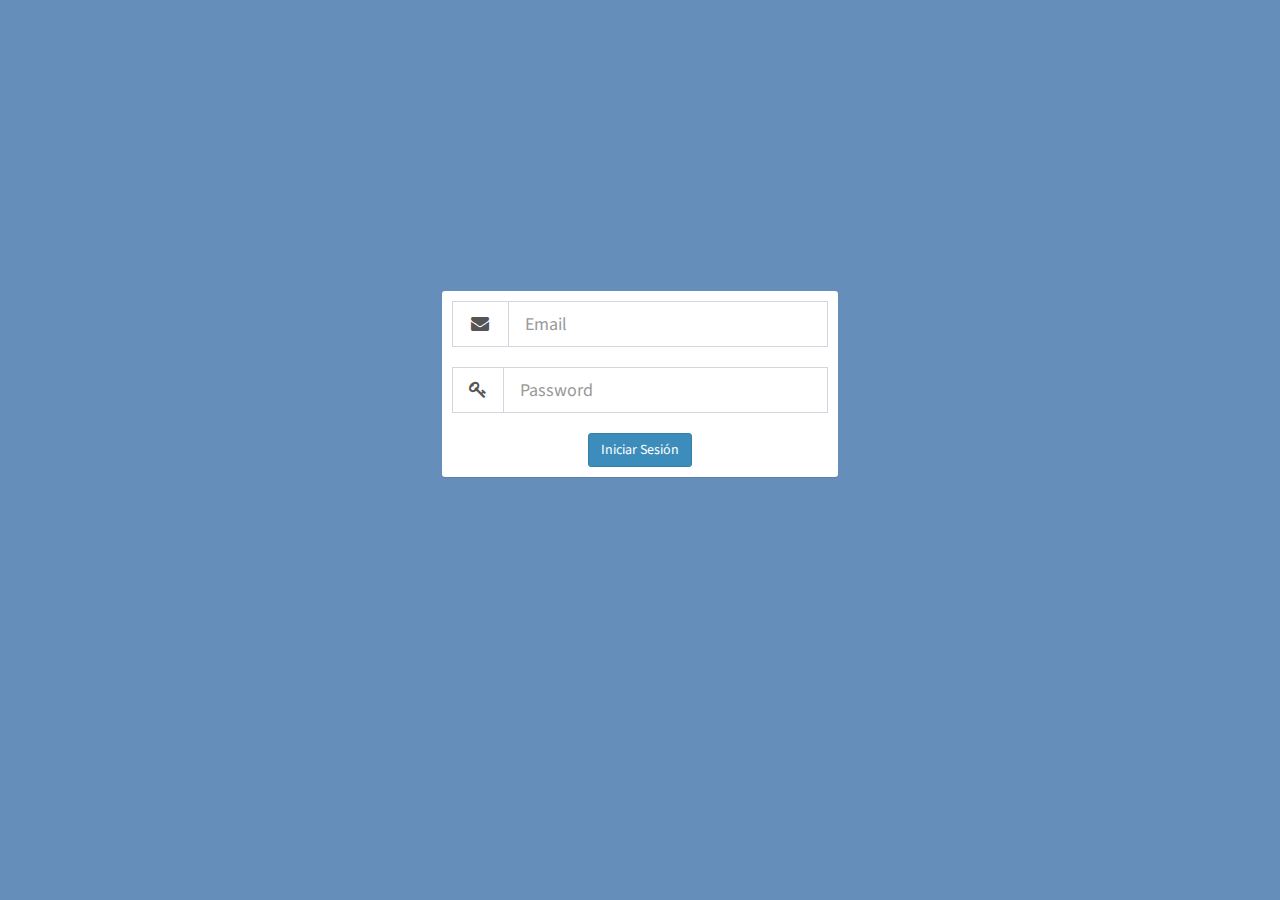
<file: index.html>
<!DOCTYPE html>
<html lang="es">
  <head>
    <meta charset="UTF-8">
    <title>Jcs | Mensajeria</title>
    <meta content='width=device-width, initial-scale=1, maximum-scale=1, user-scalable=no' name='viewport'>
    <link href="bootstrap/css/bootstrap.min.css" rel="stylesheet" type="text/css" />
    <!-- Icons -->
    <!-- Font Awesome -->
    <link href="https://maxcdn.bootstrapcdn.com/font-awesome/4.3.0/css/font-awesome.min.css" rel="stylesheet" type="text/css" />
    <!-- Ionic -->
    <link href="http://code.ionicframework.com/ionicons/2.0.0/css/ionicons.min.css" rel="stylesheet" type="text/css" />
   
    <!-- Css de Sass -->
    <link href="css/estilo.css" rel="stylesheet" type="text/css" />
    <link href="css/all_skins.css" rel="stylesheet" type="text/css" />

  </head>
  <body class="skin-blue">
    
      
      
        <section class="content"> 
        
          <div class="row">
            <div class="col-md-4"></div>
                <div class="col-md-4" style="margin-top:20%;" >
             <div class="box ">
                
                <div class="box-body no-padding">
                <form role="form">
                      <h3 class="box-title"></h3>
                    
                  <div class="box-body">
                    <div class="input-group">
                      <span class="input-group-addon input-lg"><i class="fa fa-envelope fa-fw"></i></span>
                      <input type="text" class="form-control input-lg" placeholder="Email">
                     </div>
                  </div>
                  <div class="box-body">
                    <div class="input-group">
                      <span class="input-group-addon input-lg"><i class="fa fa-key"></i></span>
                      <input type="password" class="form-control input-lg" placeholder="Password">
                    </div>
                  </div>

                  <div class="box-body" style="text-align: center; " >
                      <a class="btn btn-primary" href="admin.html"> Iniciar Sesión</a>
                  </div>

                </form>
                </div><!--box-body -->
              </div><!--box -->
            </div><!-- col -->
          </div><!-- row -->
       </section>
    </div><!--wrapper -->

    <!-- plugins-->
    <script src="plugins/jQuery/jQuery-2.1.3.min.js"></script>
    <script src="bootstrap/js/bootstrap.min.js" type="text/javascript"></script>
    <script src="js/app.min.js" type="text/javascript"></script>
   

  </body>
</html>
</file>
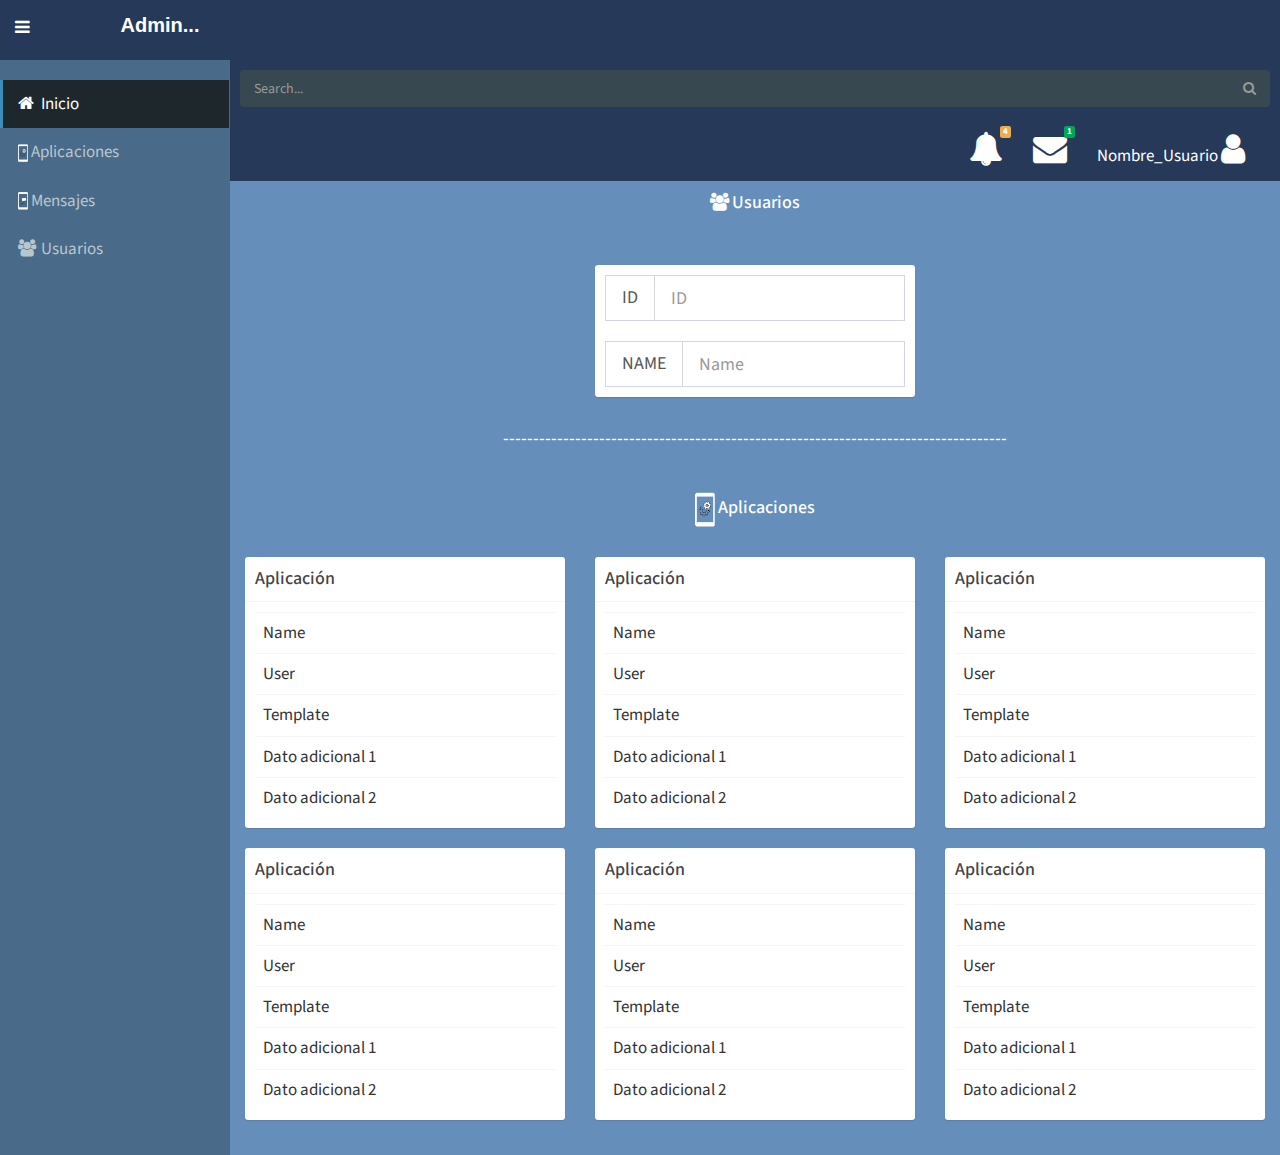
<file: admin.html>
<!DOCTYPE html>
<html lang="es">
  <head>
    <meta charset="UTF-8">
    <title>Jcs | Mensajeria</title>
    <meta content='width=device-width, initial-scale=1, maximum-scale=1, user-scalable=no' name='viewport'>
    <link href="bootstrap/css/bootstrap.min.css" rel="stylesheet" type="text/css" />
    <!-- Icons -->
    <!-- Font Awesome -->
    <link href="https://maxcdn.bootstrapcdn.com/font-awesome/4.3.0/css/font-awesome.min.css" rel="stylesheet" type="text/css" />
    <!-- Ionic -->
    <link href="http://code.ionicframework.com/ionicons/2.0.0/css/ionicons.min.css" rel="stylesheet" type="text/css" />
   
    <!-- Css de Sass -->
    <link href="css/estilo.css" rel="stylesheet" type="text/css" />
    <link href="css/all_skins.css" rel="stylesheet" type="text/css" />

  </head>
  <body class="skin-blue">
    <div class="wrapper">
      
      <header class="main-header"><a href="#" class="sidebar-toggle" data-toggle="offcanvas" role="button">
            <span class="sr-only">Toggle navigation</span>
          </a>
        <a href="admin.html" class="logo"><b>Admin...</b></a>

        <nav class="navbar navbar-static-top" role="navigation">
          <ul class="nav navbar-nav">
        <li>
          <form action="#" method="get" class="sidebar-form">
            <div class="input-group">
              <input type="text" name="q" class="form-control" placeholder="Search..."/>
              <span class="input-group-btn">
                <button type='submit' name='search' id='search-btn' class="btn btn-flat"><i class="fa fa-search"></i></button>
              </span>
            </div>
          </form>
        </li>
        </ul>
          <div class="navbar-custom-menu">
            <ul class="nav navbar-nav">
              <li class="dropdown notifications-menu">
                <a href="#" class="dropdown-toggle" data-toggle="dropdown">
                  <i class="fa fa-bell fa-2x"></i>
                  <span class="label label-warning">4</span>
                </a>
                <ul class="dropdown-menu">
                  <li class="header">4 notificaciones</li>
                  <li>
                    <ul class="menu">
                      <li>
                        <a href="#">
                          <i class="fa fa-users text-aqua"></i> 3 Nuevos miembros
                        </a>
                      </li>
                      <li>
                        <a href="#">
                          <i class="fa fa-warning text-yellow"></i> Tengo problemas con la conexión
                        </a>
                      </li>
                      <li>
                        <a href="#">
                          <i class="fa fa-users text-red"></i> 2 nuevos miembros
                        </a>
                      </li>
                    </ul>
                  </li>
                  <li class="footer"><a href="#">Ver mas</a></li>
                </ul>
              </li> <!-- fin notificaciones -->

              <li class="dropdown messages-menu">
                <a href="#" class="dropdown-toggle" data-toggle="dropdown">
                  <i class="fa fa-envelope fa-2x"></i>
                  <span class="label label-success">1</span>
                </a>
                <ul class="dropdown-menu">
                  <li class="header">4 MENSAJES</li>
                  <li>
                    <ul class="menu">
                      <li>
                        <a href="#">
                          <div class="pull-left">
                            <img src="img/avatar.png" class="img-circle" alt="User Image"/>
                          </div>
                          <h4>
                            Android
                            <small><i class="fa fa-clock-o"></i> 5 minutos</small>
                          </h4>
                          <p>Cual tema vamos a usar?</p>
                        </a>
                      </li><!-- fin mensaje -->
                    </ul>
                  </li>
                  <li class="footer"><a href="#">Mas mensajes</a></li>
                </ul>
              </li>
              
              
              <li class="dropdown user user-menu">
                <a href="#" class="dropdown-toggle" data-toggle="dropdown"> 
                  <span class="hidden-xs">Nombre_Usuario</span>
                 <i class="fa fa-user fa-2x"> </i>
                </a>
                <ul class="dropdown-menu">
                  <li class="user-header">
                    <img src="img/avatar2.png" class="img-circle" alt="User Image" />
                    <p>
                      Oriana Contreras- Desarrollo Front-En
                      <small>Miembro desde Octubre 2017</small>
                    </p>
                  </li>
                  
                  <li class="user-footer">
                    <div class="pull-right">
                      <a href="index.html" class="btn btn-default btn-flat">Salir</a>
                    </div>
                  </li>
                </ul>
              </li>
            </ul>
          </div>
        </nav>
      </header>
      
      <aside class="main-sidebar">
     
        <section class="sidebar">
          <ul class="sidebar-menu">
            <li class="active treeview">
              <a href="admin.html">
                <i class="fa fa-home"></i> <span>Inicio</span> 
              </a>
             
            </li>
          
            <li class="treeview">
              <a href="apli.html">
               <img src="img/phone_cog-bla.png" style="width:5%; ">
                <span>Aplicaciones</span>
                
              </a>
             
            </li>
            <li class="treeview">
              <a href="sms.html">
                  <img src="img/phone_sms-bla.png" style="width:5%; ">
                <span>Mensajes</span>
               
              </a>
            </li>

            <li class="treeview">
              <a href="user.html">
                <i class="fa fa-users"></i> <span>Usuarios</span>
                
              </a>
            </li>
          </ul>
        </section><!-- /.sidebar -->
      </aside>

    
      <div class="content-wrapper">
        <section class="content">

          <div class="row">
            <div class="col-md-12">
              <div class="boxx">
                
                <div class="boxx-header " style="text-align: center;">
                   <i class="fa fa-users"></i>
                       <h3 class="box-title">Usuarios</h3>
                </div>

                    </div><!-- /.box -->
            </div><!-- /.col -->
          </div><!-- /.row -->

          <div class="row">
            <div class='col-md-4' > </div>
                <div class='col-md-4' >
              
             <div class="box ">
                
                <div class="box-body no-padding">
                <form role="form">
                      <h3 class="box-title"></h3>
                
                   <div class="box-body" >
                      <div class="input-group">
                    <span class="input-group-addon input-lg">ID</i></span>
                    <input type="text" class="form-control input-lg" placeholder="ID">
                    </div>
                  </div>
                     <div class="box-body">
                      <div class="input-group">
                    <span class="input-group-addon input-lg">NAME</i></span>
                    <input type="text" class="form-control input-lg" placeholder="Name">
                    </div>
                  </div>
                </form>
                </div><!-- /.box-body -->
              </div><!--/.box -->
            </div><!-- /.col -->
          </div><!-- /.row -->

          <div class="row">
            <div class="col-md-12">
              <div class="boxx">
                
                <div class="boxx-header " style="text-align: center;">
                       <h3 class="box-title">------------------------------------------------------------------------------------</h3>
                </div>

                    </div><!-- /.box -->
            </div><!-- /.col -->
          </div><!-- /.row -->


           <div class="row">
            <div class="col-md-12">
              <div class="boxx">
                
                <div class="boxx-header" style="text-align: center;">
                   <img src="img/phone_cog-bla.png" style="width: 2%; ">
                       <h3 class="box-title">Aplicaciones</h3>
                </div>

                    </div><!-- /.box -->
            </div><!-- /.col -->
          </div><!-- /.row -->


          <div class="row">
            <div class="col-md-4">
              <div class="box">
                <div class="box-header with-border">
                  <h3 class="box-title">Aplicación</h3>
                </div>
                  <div class="box-body">
                    <div class="table-responsive">
                    <table class="table no-margin">
                      <tbody>
                        <tr>
                          <td>Name</td>
                        </tr>
                        <tr>
                          <td>User</td>
                        </tr>
                        <tr>
                          <td>Template</td>
                        </tr>
                        <tr>
                          <td>Dato adicional 1</td>
                        </tr>
                        <tr>
                          <td>Dato adicional 2</td>
                        </tr>
                      </tbody>
                    </table>
                  </div>
                    
                  </div>
              </div>
            </div>  
            <div class="col-md-4">
              <div class="box">
                <div class="box-header with-border">
                  <h3 class="box-title">Aplicación</h3>
                </div>
                  <div class="box-body">
                    <div class="table-responsive">
                    <table class="table no-margin">
                      <tbody>
                        <tr>
                          <td>Name</td>
                        </tr>
                        <tr>
                          <td>User</td>
                        </tr>
                        <tr>
                          <td>Template</td>
                        </tr>
                        <tr>
                          <td>Dato adicional 1</td>
                        </tr>
                        <tr>
                          <td>Dato adicional 2</td>
                        </tr>
                      </tbody>
                    </table>
                  </div>
                    
                  </div>
              </div>
            </div> 
            <div class="col-md-4">
              <div class="box">
                <div class="box-header with-border">
                  <h3 class="box-title">Aplicación</h3>
                </div>
                  <div class="box-body">
                    <div class="table-responsive">
                    <table class="table no-margin">
                      <tbody>
                        <tr>
                          <td>Name</td>
                        </tr>
                        <tr>
                          <td>User</td>
                        </tr>
                        <tr>
                          <td>Template</td>
                        </tr>
                        <tr>
                          <td>Dato adicional 1</td>
                        </tr>
                        <tr>
                          <td>Dato adicional 2</td>
                        </tr>
                      </tbody>
                    </table>
                  </div>
                    
                  </div>
              </div>
            </div> 
          </div><!-- /.row--> 

           <div class="row">
            <div class="col-md-4">
              <div class="box">
                <div class="box-header with-border">
                  <h3 class="box-title">Aplicación</h3>
                </div>
                  <div class="box-body">
                    <div class="table-responsive">
                    <table class="table no-margin">
                      <tbody>
                        <tr>
                          <td>Name</td>
                        </tr>
                        <tr>
                          <td>User</td>
                        </tr>
                        <tr>
                          <td>Template</td>
                        </tr>
                        <tr>
                          <td>Dato adicional 1</td>
                        </tr>
                        <tr>
                          <td>Dato adicional 2</td>
                        </tr>
                      </tbody>
                    </table>
                  </div>
                    
                  </div>
              </div>
            </div>  
            <div class="col-md-4">
              <div class="box">
                <div class="box-header with-border">
                  <h3 class="box-title">Aplicación</h3>
                </div>
                  <div class="box-body">
                    <div class="table-responsive">
                    <table class="table no-margin">
                      <tbody>
                        <tr>
                          <td>Name</td>
                        </tr>
                        <tr>
                          <td>User</td>
                        </tr>
                        <tr>
                          <td>Template</td>
                        </tr>
                        <tr>
                          <td>Dato adicional 1</td>
                        </tr>
                        <tr>
                          <td>Dato adicional 2</td>
                        </tr>
                      </tbody>
                    </table>
                  </div>
                    
                  </div>
              </div>
            </div> 
            <div class="col-md-4">
              <div class="box">
                <div class="box-header with-border">
                  <h3 class="box-title">Aplicación</h3>
                </div>
                  <div class="box-body">
                    <div class="table-responsive">
                    <table class="table no-margin">
                      <tbody>
                        <tr>
                          <td>Name</td>
                        </tr>
                        <tr>
                          <td>User</td>
                        </tr>
                        <tr>
                          <td>Template</td>
                        </tr>
                        <tr>
                          <td>Dato adicional 1</td>
                        </tr>
                        <tr>
                          <td>Dato adicional 2</td>
                        </tr>
                      </tbody>
                    </table>
                  </div>
                    
                  </div>
              </div>
            </div> 
          </div><!-- /.row--> 

        </section><!-- /.content -->
      </div><!-- /.content-wrapper -->
    </div><!-- ./wrapper -->

    <!-- PLUGINS -->
    <script src="plugins/jQuery/jQuery-2.1.3.min.js"></script>
    <script src="bootstrap/js/bootstrap.min.js" type="text/javascript"></script>
    <script src="js/app.min.js" type="text/javascript"></script>
   

  </body>
</html>
</file>
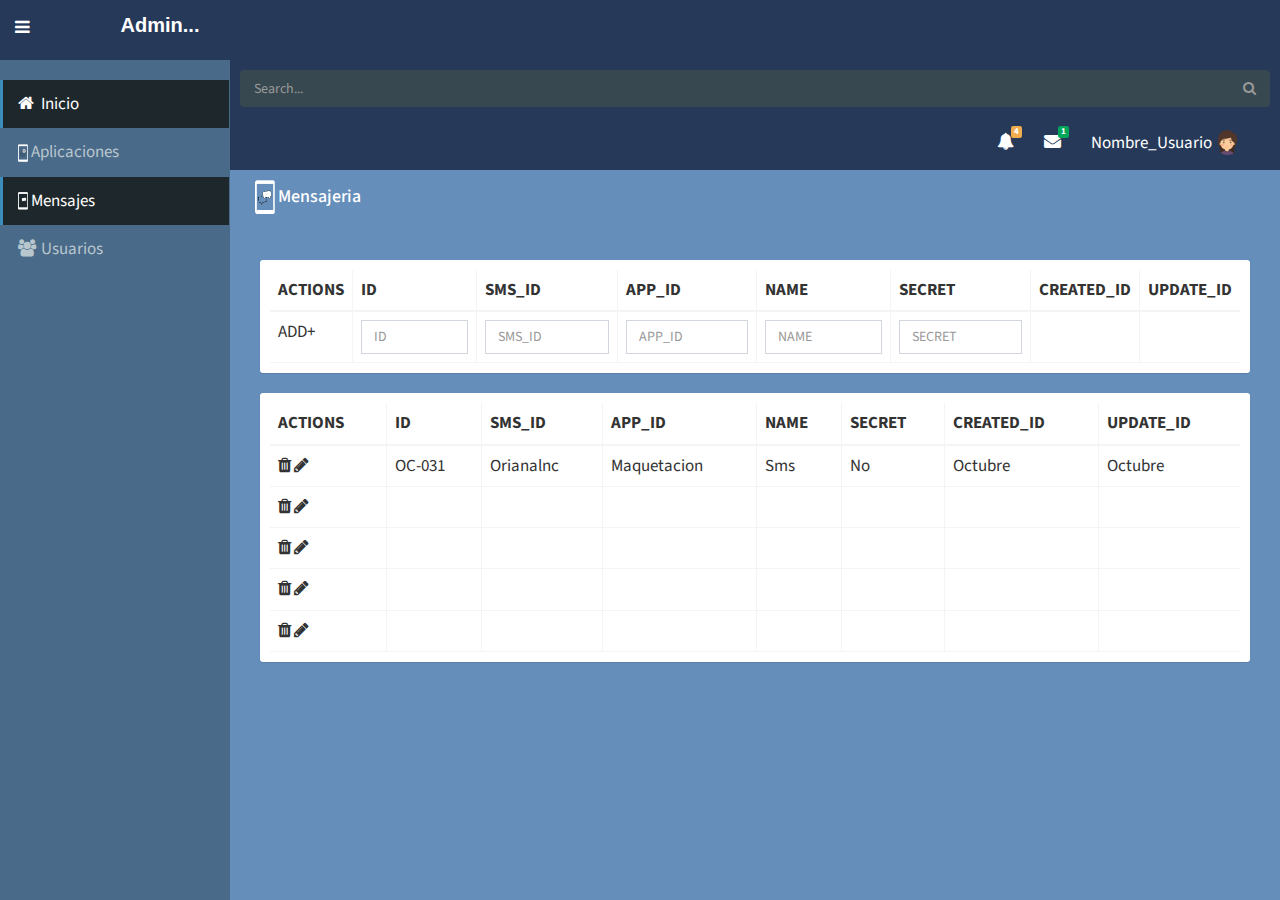
<file: sms.html>
<!DOCTYPE html>
<html lang="es">
  <head>
    <meta charset="UTF-8">
    <title>Jcs | Mensajeria</title>
    <meta content='width=device-width, initial-scale=1, maximum-scale=1, user-scalable=no' name='viewport'>
    <link href="bootstrap/css/bootstrap.min.css" rel="stylesheet" type="text/css" />
    <!-- Icons -->
    <!-- Font Awesome -->
    <link href="https://maxcdn.bootstrapcdn.com/font-awesome/4.3.0/css/font-awesome.min.css" rel="stylesheet" type="text/css" />
    <!-- Ionic -->
    <link href="http://code.ionicframework.com/ionicons/2.0.0/css/ionicons.min.css" rel="stylesheet" type="text/css" />
    <!--Css de Sass -->
    <link href="css/estilo.css" rel="stylesheet" type="text/css" />
    <link href="css/all_skins.css" rel="stylesheet" type="text/css" />

  </head>
  <body class="skin-blue">
    <div class="wrapper">
      
      <header class="main-header"><a href="#" class="sidebar-toggle" data-toggle="offcanvas" role="button">
            <span class="sr-only">Toggle navigation</span>
          </a>
        <a href="admin.html" class="logo"><b>Admin...</b></a>

        <nav class="navbar navbar-static-top" role="navigation">
          <ul class="nav navbar-nav">
        <li>
          <form action="#" method="get" class="sidebar-form">
            <div class="input-group">
              <input type="text" name="q" class="form-control" placeholder="Search..."/>
              <span class="input-group-btn">
                <button type='submit' name='search' id='search-btn' class="btn btn-flat"><i class="fa fa-search"></i></button>
              </span>
            </div>
          </form>
        </li>
        </ul>
          <div class="navbar-custom-menu">
            <ul class="nav navbar-nav">
              <li class="dropdown notifications-menu">
                <a href="#" class="dropdown-toggle" data-toggle="dropdown">
                  <i class="fa fa-bell"></i>
                  <span class="label label-warning">4</span>
                </a>
                <ul class="dropdown-menu">
                  <li class="header">4 notificaciones</li>
                  <li>
                    <ul class="menu">
                      <li>
                        <a href="#">
                          <i class="fa fa-users text-aqua"></i> 3 Nuevos miembros
                        </a>
                      </li>
                      <li>
                        <a href="#">
                          <i class="fa fa-warning text-yellow"></i> Tengo problemas con la conexión
                        </a>
                      </li>
                      <li>
                        <a href="#">
                          <i class="fa fa-users text-red"></i> 2 nuevos miembros
                        </a>
                      </li>
                    </ul>
                  </li>
                  <li class="footer"><a href="#">Ver mas</a></li>
                </ul>
              </li> <!-- fin notificaciones -->

              <li class="dropdown messages-menu">
                <a href="#" class="dropdown-toggle" data-toggle="dropdown">
                  <i class="fa fa-envelope"></i>
                  <span class="label label-success">1</span>
                </a>
                <ul class="dropdown-menu">
                  <li class="header">4 MENSAJES</li>
                  <li>
                    <ul class="menu">
                      <li>
                        <a href="#">
                          <div class="pull-left">
                            <img src="img/avatar.png" class="img-circle" alt="User Image"/>
                          </div>
                          <h4>
                            Android
                            <small><i class="fa fa-clock-o"></i> 5 minutos</small>
                          </h4>
                          <p>Cual tema vamos a usar?</p>
                        </a>
                      </li><!-- fin mensaje -->
                    </ul>
                  </li>
                  <li class="footer"><a href="#">Mas mensajes</a></li>
                </ul>
              </li>
              
              
              <li class="dropdown user user-menu">
                <a href="#" class="dropdown-toggle" data-toggle="dropdown">
                  <span class="hidden-xs">Nombre_Usuario</span>
                  <img src="img/avatar2.png" class="user-image" alt="User Image"/>
                </a>
                <ul class="dropdown-menu">
                  <li class="user-header">
                    <img src="img/avatar2.png" class="img-circle" alt="User Image" />
                    <p>
                      Oriana Contreras- Desarrollo Front-En
                      <small>Miembro desde Octubre 2017</small>
                    </p>
                  </li>
                  
                  <li class="user-footer">
                    <div class="pull-right">
                      <a href="index.html" class="btn btn-default btn-flat">Salir</a>
                    </div>
                  </li>
                </ul>
              </li>
            </ul>
          </div>
        </nav>
      </header>
      
      <aside class="main-sidebar">
     
        <section class="sidebar">
          <ul class="sidebar-menu">
            <li class="active treeview">
              <a href="admin.html">
                <i class="fa fa-home"></i> <span>Inicio</span> 
              </a>
             
            </li>
          
            <li class="treeview">
              <a href="apli.html">
               <img src="img/phone_cog-bla.png" style="width:5%; ">
                <span>Aplicaciones</span>
                
              </a>
             
            </li>
            <li class="active treeview">
              <a href="sms.html">
                  <img src="img/phone_sms-bla.png" style="width:5%; ">
                <span>Mensajes</span>
               
              </a>
            </li>

            <li class="treeview">
              <a href="user.html">
                <i class="fa fa-users"></i> <span>Usuarios</span>
                
              </a>
            </li>
          </ul>
        </section><!-- /.sidebar -->
      </aside>

      
      <div class="content-wrapper">
        <section class="content">

          <div class="row">
            <div class="col-md-12">
              <div class="boxx">
                
                <div class="boxx-header " >
                   <img src="img/phone_sms-bla.png" style="width: 2%; ">
                       <h3 class="box-title">Mensajeria</h3>
                </div>

                    </div><!-- /.box -->
            </div><!-- /.col -->
          </div><!-- /.row -->
        
          <section class="content">
          <div class="row">
            <div class="col-xs-12">
              <div class="box">
                
                <div class="box-body table-responsive">
                  <table class="table table-bordered table-hover" style="border-right: hidden; border-top: hidden; border-left: hidden;">
                    <thead>
                      <tr>
                        <th>ACTIONS</th>
                        <th>ID</th>
                        <th>SMS_ID</th>
                        <th>APP_ID</th>
                        <th>NAME</th>
                        <th>SECRET</th>
                        <th>CREATED_ID</th>
                        <th>UPDATE_ID</th>
                      </tr>
                    </thead>
                    <tbody>

                      <tr>
                        <td>ADD+</td>
                        <td><input class="form-control" type="text" placeholder="ID"></td>
                        <td><input class="form-control" type="text" placeholder="SMS_ID"></td>
                        <td><input class="form-control" type="text" placeholder="APP_ID"></td>
                        <td><input class="form-control" type="text" placeholder="NAME"></td>
                        <td><input class="form-control" type="text" placeholder="SECRET"></td>
                        <td></td>
                        <td></td>
                      </tr>
                     
                    </tbody>
                    
                  </table>
                </div><!-- /.box-body -->
              </div><!-- /.box -->

           <div class="box">
                
                <div class="box-body table-responsive">
                  <table id="example2" class="table table-bordered table-hover" style="border-right: hidden; border-top: hidden; border-left: hidden;">
                    <thead>
                      <tr>
                        <th>ACTIONS</th>
                        <th>ID</th>
                        <th>SMS_ID</th>
                        <th>APP_ID</th>
                        <th>NAME</th>
                        <th>SECRET</th>
                        <th>CREATED_ID</th>
                        <th>UPDATE_ID</th>
                      </tr>
                    </thead>
                    <tbody>

                      <tr>
                        <td><i class="fa fa-trash" aria-hidden="true"></i> 
                   <i class="fa fa-pencil" aria-hidden="true"></i></td>
                        <td>OC-031</td>
                        <td>Orianalnc</td>
                        <td>Maquetacion</td>
                        <td>Sms</td>
                        <td>No</td>
                        <td>Octubre</td>
                        <td>Octubre</td>
                      </tr>
                      <tr>
                        <td><i class="fa fa-trash" aria-hidden="true"></i> 
                   <i class="fa fa-pencil" aria-hidden="true"></i></td>
                        <td></td>
                        <td></td>
                        <td></td>
                        <td></td>
                        <td></td>
                        <td></td>
                        <td></td>
                      </tr>
                       <tr>
                        <td><i class="fa fa-trash" aria-hidden="true"></i> 
                   <i class="fa fa-pencil" aria-hidden="true"></i></td>
                        <td></td>
                        <td></td>
                        <td></td>
                        <td></td>
                        <td></td>
                        <td></td>
                        <td></td>
                      </tr>
                       <tr>
                        <td><i class="fa fa-trash" aria-hidden="true"></i> 
                   <i class="fa fa-pencil" aria-hidden="true"></i></td>
                        <td></td>
                        <td></td>
                        <td></td>
                        <td></td>
                        <td></td>
                        <td></td>
                        <td></td>
                      </tr>
                       <tr>
                        <td><i class="fa fa-trash" aria-hidden="true"></i> 
                   <i class="fa fa-pencil" aria-hidden="true"></i></td>
                        <td></td>
                        <td></td>
                        <td></td>
                        <td></td>
                        <td></td>
                        <td></td>
                        <td></td>
                      </tr>
                    </tbody>
                    
                  </table>
                </div><!-- /.box-body -->
              </div><!-- /.box -->

            </div><!-- /.col -->
          </div><!-- /.row -->
        </section><!-- /.content -->
        </section><!-- /.content -->
      </div><!-- /.content-wrapper -->
    </div><!-- ./wrapper -->

    <!-- PLUGINS -->
    <script src="plugins/jQuery/jQuery-2.1.3.min.js"></script>
    <script src="bootstrap/js/bootstrap.min.js" type="text/javascript"></script>
    <script src="js/app.min.js" type="text/javascript"></script>
   
  </body>
</html>
</file>
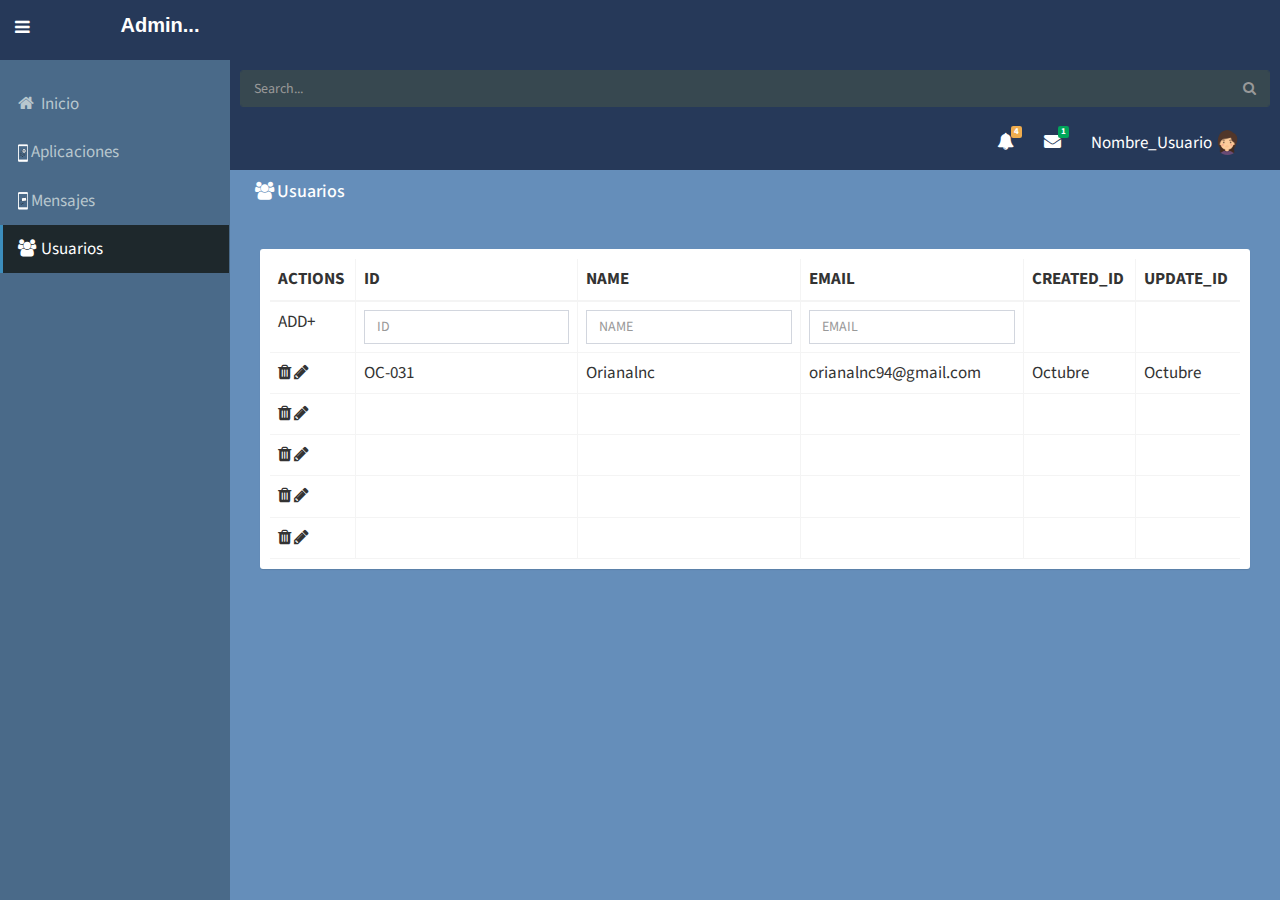
<file: user.html>
<!DOCTYPE html>
<html lang="es">
  <head>
    <meta charset="UTF-8">
    <title>Jcs | Mensajeria</title>
    <meta content='width=device-width, initial-scale=1, maximum-scale=1, user-scalable=no' name='viewport'>
    <link href="bootstrap/css/bootstrap.min.css" rel="stylesheet" type="text/css" />
    <!-- Icons -->
    <!-- Font Awesome -->
    <link href="https://maxcdn.bootstrapcdn.com/font-awesome/4.3.0/css/font-awesome.min.css" rel="stylesheet" type="text/css" />
    <!-- Ionic -->
    <link href="http://code.ionicframework.com/ionicons/2.0.0/css/ionicons.min.css" rel="stylesheet" type="text/css" />
    <!--Css de Sass -->
    <link href="css/estilo.css" rel="stylesheet" type="text/css" />
     <link href="css/all_skins.css" rel="stylesheet" type="text/css" />

  </head>
  <body class="skin-blue">
    <div class="wrapper">
      
       <header class="main-header"><a href="#" class="sidebar-toggle" data-toggle="offcanvas" role="button">
            <span class="sr-only">Toggle navigation</span>
          </a>
        <a href="admin.html" class="logo"><b>Admin...</b></a>

        <nav class="navbar navbar-static-top" role="navigation">
          <ul class="nav navbar-nav">
        <li>
          <form action="#" method="get" class="sidebar-form">
            <div class="input-group">
              <input type="text" name="q" class="form-control" placeholder="Search..."/>
              <span class="input-group-btn">
                <button type='submit' name='search' id='search-btn' class="btn btn-flat"><i class="fa fa-search"></i></button>
              </span>
            </div>
          </form>
        </li>
        </ul>
          <div class="navbar-custom-menu">
            <ul class="nav navbar-nav">
              <li class="dropdown notifications-menu">
                <a href="#" class="dropdown-toggle" data-toggle="dropdown">
                  <i class="fa fa-bell"></i>
                  <span class="label label-warning">4</span>
                </a>
                <ul class="dropdown-menu">
                  <li class="header">4 notificaciones</li>
                  <li>
                    <ul class="menu">
                      <li>
                        <a href="#">
                          <i class="fa fa-users text-aqua"></i> 3 Nuevos miembros
                        </a>
                      </li>
                      <li>
                        <a href="#">
                          <i class="fa fa-warning text-yellow"></i> Tengo problemas con la conexión
                        </a>
                      </li>
                      <li>
                        <a href="#">
                          <i class="fa fa-users text-red"></i> 2 nuevos miembros
                        </a>
                      </li>
                    </ul>
                  </li>
                  <li class="footer"><a href="#">Ver mas</a></li>
                </ul>
              </li> <!-- fin notificaciones -->

              <li class="dropdown messages-menu">
                <a href="#" class="dropdown-toggle" data-toggle="dropdown">
                  <i class="fa fa-envelope"></i>
                  <span class="label label-success">1</span>
                </a>
                <ul class="dropdown-menu">
                  <li class="header">4 MENSAJES</li>
                  <li>
                    <ul class="menu">
                      <li>
                        <a href="#">
                          <div class="pull-left">
                            <img src="img/avatar.png" class="img-circle" alt="User Image"/>
                          </div>
                          <h4>
                            Android
                            <small><i class="fa fa-clock-o"></i> 5 minutos</small>
                          </h4>
                          <p>Cual tema vamos a usar?</p>
                        </a>
                      </li><!-- fin mensaje -->
                    </ul>
                  </li>
                  <li class="footer"><a href="#">Mas mensajes</a></li>
                </ul>
              </li>
              
              
              <li class="dropdown user user-menu">
                <a href="#" class="dropdown-toggle" data-toggle="dropdown">
                  <span class="hidden-xs">Nombre_Usuario</span>
                  <img src="img/avatar2.png" class="user-image" alt="User Image"/>
                </a>
                <ul class="dropdown-menu">
                  <li class="user-header">
                    <img src="img/avatar2.png" class="img-circle" alt="User Image" />
                    <p>
                      Oriana Contreras- Desarrollo Front-En
                      <small>Miembro desde Octubre 2017</small>
                    </p>
                  </li>
                  
                  <li class="user-footer">
                    <div class="pull-right">
                      <a href="index.html" class="btn btn-default btn-flat">Salir</a>
                    </div>
                  </li>
                </ul>
              </li>
            </ul>
          </div>
        </nav>
      </header>
      
      <aside class="main-sidebar">
     
        <section class="sidebar">
          <ul class="sidebar-menu">
            <li class="treeview">
              <a href="admin.html">
                <i class="fa fa-home"></i> <span>Inicio</span> 
              </a>
             
            </li>
          
            <li class="treeview">
              <a href="apli.html">
               <img src="img/phone_cog-bla.png" style="width:5%; ">
                <span>Aplicaciones</span>
                
              </a>
             
            </li>
            <li class="treeview">
              <a href="sms.html">
                  <img src="img/phone_sms-bla.png" style="width:5%; ">
                <span>Mensajes</span>
               
              </a>
            </li>

            <li class="active treeview">
              <a href="user.html">
                <i class="fa fa-users"></i> <span>Usuarios</span>
                
              </a>
            </li>
          </ul>
        </section><!-- /.sidebar -->
      </aside>

    
      <div class="content-wrapper">
     

        
        <section class="content">

          <div class="row">
            <div class="col-md-12">
              <div class="boxx">
                
                <div class="boxx-header " >
                   <i class="fa fa-users"></i>
                       <h3 class="box-title">Usuarios</h3>
                </div>

                    </div><!-- /.box -->
            </div><!-- /.col -->
          </div><!-- /.row -->
        
          <section class="content">
          <div class="row">
            <div class="col-xs-12">
              <div class="box">
                
                <div class="box-body table-responsive">
                  <table class="table table-bordered table-hover" style="border-right: hidden; border-top: hidden; border-left: hidden;">
                    <thead>
                      <tr>
                        <th>ACTIONS</th>
                        <th>ID</th>
                        <th>NAME</th>
                        <th>EMAIL</th>
                        <th>CREATED_ID</th>
                        <th>UPDATE_ID</th>
                      </tr>
                    </thead>
                    <tbody>

                      <tr>
                        <td>ADD+</td>
                        <td><input class="form-control" type="text" placeholder="ID"></td>
                        <td><input class="form-control" type="text" placeholder="NAME"></td>
                        <td><input class="form-control" type="text" placeholder="EMAIL"></td>
                        <td></td>
                        <td></td>
                      </tr>
                      <tr>
                        <td><i class="fa fa-trash" aria-hidden="true"></i> 
                   <i class="fa fa-pencil" aria-hidden="true"></i></td>
                        <td>OC-031</td>
                        <td>Orianalnc</td>
                        <td>orianalnc94@gmail.com</td>
                        <td>Octubre</td>
                        <td>Octubre</td>
                      </tr>
                      <tr>
                        <td><i class="fa fa-trash" aria-hidden="true"></i> 
                   <i class="fa fa-pencil" aria-hidden="true"></i></td>
                        <td></td>
                        <td></td>
                        <td></td>
                        <td></td>
                        <td></td>
                      </tr>
                       <tr>
                        <td><i class="fa fa-trash" aria-hidden="true"></i> 
                   <i class="fa fa-pencil" aria-hidden="true"></i></td>
                        <td></td>
                        <td></td>
                        <td></td>
                        <td></td>
                        <td></td>
                      </tr>
                       <tr>
                        <td><i class="fa fa-trash" aria-hidden="true"></i> 
                   <i class="fa fa-pencil" aria-hidden="true"></i></td>
                        <td></td>
                        <td></td>
                        <td></td>
                        <td></td>
                        <td></td>
                      </tr>
                       <tr>
                        <td><i class="fa fa-trash" aria-hidden="true"></i> 
                   <i class="fa fa-pencil" aria-hidden="true"></i></td>
                        <td></td>                        
                        <td></td>
                        <td></td>
                        <td></td>
                        <td></td>
                      </tr>
                     
                    </tbody>
                    
                  </table>
                </div><!-- /.box-body -->
              </div><!-- /.box -->

          

            </div><!-- /.col -->
          </div><!-- /.row -->
        </section><!-- /.content -->



        </section><!-- /.content -->
      </div><!-- /.content-wrapper -->


    </div><!-- ./wrapper -->

    <!-- PLUGINS -->
    <script src="plugins/jQuery/jQuery-2.1.3.min.js"></script>
    <script src="bootstrap/js/bootstrap.min.js" type="text/javascript"></script>
    <script src="js/app.min.js" type="text/javascript"></script>
    
  </body>
</html>
</file>
<file: css/estilo.css>
@charset "UTF-8";
@import url(//fonts.googleapis.com/css?family=Source+Sans+Pro:300,400,600,700,300italic,400italic,600italic);
html, body {
  min-height: 100%; }

.layout-boxed html, .layout-boxed body {
  height: 100%; }

body {
  -webkit-font-smoothing: antialiased;
  -moz-osx-font-smoothing: grayscale;
  font-family: "Source Sans Pro", "Helvetica Neue", Helvetica, Arial, sans-serif;
  font-weight: 400;
  overflow-x: hidden;
  overflow-y: auto; }

/* Layout */
.wrapper {
  min-height: 100%;
  position: static;
  overflow: hidden; }
  .wrapper:before {
    content: " ";
    display: table; }
  .wrapper:after {
    content: " ";
    display: table;
    clear: both; }

.layout-boxed {
  background-color: #658EBA; }
  .layout-boxed .wrapper {
    max-width: 1250px;
    margin: 0 auto;
    min-height: 100%;
    box-shadow: 0 0 8px rgba(0, 0, 0, 0.5);
    position: relative; }

/* Content Wrapper - contins main content
 */
.content-wrapper, .right-side, .main-footer {
  -webkit-transition: -webkit-transform 0.3s cubic-bezier(0.32, 1.25, 0.375, 1.15);
  -moz-transition: -moz-transform 0.3s cubic-bezier(0.32, 1.25, 0.375, 1.15);
  -o-transition: -o-transform 0.3s cubic-bezier(0.32, 1.25, 0.375, 1.15);
  transition: transform 0.3s cubic-bezier(0.32, 1.25, 0.375, 1.15);
  -webkit-transition: margin-left 0.3s cubic-bezier(0.32, 1.25, 0.375, 1.15);
  -o-transition: margin-left 0.3s cubic-bezier(0.32, 1.25, 0.375, 1.15);
  transition: margin-left 0.3s cubic-bezier(0.32, 1.25, 0.375, 1.15);
  margin-left: 230px;
  z-index: 820; }

.layout-top-nav .content-wrapper, .layout-top-nav .right-side, .layout-top-nav .main-footer {
  margin-left: 0; }

@media (max-width: 767px) {
  .content-wrapper, .right-side, .main-footer {
    margin-left: 0; } }
@media (min-width: 768px) {
  .sidebar-collapse .content-wrapper, .sidebar-collapse .right-side, .sidebar-collapse .main-footer {
    margin-left: 0; } }
@media (max-width: 767px) {
  .sidebar-open .content-wrapper, .sidebar-open .right-side, .sidebar-open .main-footer {
    -webkit-transform: translate(230px, 0);
    -ms-transform: translate(230px, 0);
    -o-transform: translate(230px, 0);
    transform: translate(230px, 0); } }
.content-wrapper, .right-side {
  min-height: 100%;
  background-color: #658eba;
  z-index: 800; }

.main-footer {
  background: #fff;
  padding: 15px;
  color: #444;
  border-top: 1px solid #eee; }

/* Fixed layout */
.fixed .main-header, .fixed .main-sidebar, .fixed .left-side {
  position: fixed; }
.fixed .main-header {
  top: 0;
  right: 0;
  left: 0; }
.fixed .content-wrapper, .fixed .right-side {
  padding-top: 50px; }
.fixed.layout-boxed .wrapper {
  max-width: 100%; }

@media (max-width: 767px) {
  .fixed .content-wrapper, .fixed .right-side {
    padding-top: 100px; } }
/* Content */
.content {
  min-height: 250px;
  padding: 15px;
  margin-right: auto;
  margin-left: auto;
  padding-left: 15px;
  padding-right: 15px;
  background-color: #658eba; }

.content2 {
  height: 100%; }

/* H1 - H6 font */
h1, h2, h3, h4, h5, h6, .h1, .h2, .h3, .h4, .h5, .h6 {
  font-family: "Source Sans Pro", sans-serif; }

/* General Links */
a {
  color: #3c8dbc; }
  a:hover, a:active, a:focus {
    outline: none;
    text-decoration: none;
    color: #72afd2; }

/* Header */
.page-header {
  margin: 10px 0 20px 0;
  font-size: 22px; }
  .page-header > small {
    color: #666;
    display: block;
    margin-top: 5px; }

/*  Main Header
 * ---------------------- */
.main-header {
  position: relative;
  max-height: 100px;
  z-index: 1030; }
  .main-header > .navbar {
    margin-bottom: 0;
    margin-left: 230px;
    border: none;
    min-height: 50px;
    border-radius: 0; }

.layout-top-nav .main-header > .navbar {
  margin-left: 0 !important; }

.main-header #navbar-search-input {
  background: rgba(255, 255, 255, 0.2);
  border-color: transparent; }
  .main-header #navbar-search-input:focus, .main-header #navbar-search-input:active {
    border-color: rgba(0, 0, 0, 0.1) !important;
    background: rgba(255, 255, 255, 0.9); }
  .main-header #navbar-search-input::-moz-placeholder {
    color: #ccc;
    opacity: 1; }
  .main-header #navbar-search-input:-ms-input-placeholder, .main-header #navbar-search-input::-webkit-input-placeholder {
    color: #ccc; }
.main-header .navbar-custom-menu, .main-header .navbar-right {
  margin-right: 5px;
  float: right; }
.main-header .sidebar-toggle {
  float: left;
  background-color: #263959;
  background-image: none;
  padding: 15px 15px;
  font-family: fontAwesome;
  height: 60px; }
  .main-header .sidebar-toggle:before {
    content: ""; }
  .main-header .sidebar-toggle:hover {
    color: #fff; }
  .main-header .sidebar-toggle .icon-bar {
    display: none; }
.main-header .navbar .nav > li.user > a > .fa, .main-header .navbar .nav > li.user > a > .glyphicon, .main-header .navbar .nav > li.user > a > .ion {
  margin-right: 5px; }
.main-header .navbar .nav > li > a > .label {
  position: absolute;
  top: 9px;
  right: 7px;
  text-align: center;
  font-size: 9px;
  padding: 2px 3px;
  line-height: 0.9; }
.main-header .logo {
  display: block;
  float: left;
  height: 60px;
  font-size: 20px;
  line-height: 50px;
  text-align: center;
  width: 230px;
  font-family: "Helvetica Neue", Helvetica, Arial, sans-serif;
  padding: 0 15px;
  font-weight: 300; }
.main-header .navbar-brand {
  color: #fff; }

@media (max-width: 991px) {
  .main-header .navbar-custom-menu a, .main-header .navbar-right a {
    color: inherit;
    background: transparent; } }
@media (max-width: 767px) {
  .main-header .navbar-right {
    float: none; }

  .navbar-collapse .main-header .navbar-right {
    margin: 7.5px -15px; }

  .main-header .navbar-right > li {
    color: inherit;
    border: 0; } }
.content-header {
  position: relative;
  padding: 15px 15px 0 15px; }
  .content-header > h1 {
    margin: 0;
    font-size: 24px; }
    .content-header > h1 > small {
      font-size: 15px;
      display: inline-block;
      padding-left: 4px;
      font-weight: 300; }
  .content-header > .breadcrumb {
    float: right;
    background: transparent;
    margin-top: 0px;
    margin-bottom: 0;
    font-size: 12px;
    padding: 7px 5px;
    position: absolute;
    top: 15px;
    right: 10px;
    border-radius: 2px; }
    .content-header > .breadcrumb > li > a {
      color: #444;
      text-decoration: none;
      display: inline-block; }
      .content-header > .breadcrumb > li > a > .fa, .content-header > .breadcrumb > li > a > .glyphicon, .content-header > .breadcrumb > li > a > .ion {
        margin-right: 5px; }
    .content-header > .breadcrumb > li + li:before {
      content: "> "; }

@media (max-width: 991px) {
  .content-header > .breadcrumb {
    position: relative;
    margin-top: 5px;
    top: 0;
    right: 0;
    float: none;
    background: #d2d6de;
    padding-left: 10px; }
    .content-header > .breadcrumb li:before {
      color: #97a0b3; } }
.navbar-toggle {
  color: #fff;
  border: 0;
  margin: 0;
  padding: 15px 15px; }

@media (max-width: 991px) {
  .navbar-custom-menu .navbar-nav {
    margin: 0;
    float: left; }
    .navbar-custom-menu .navbar-nav > li {
      float: left; }
      .navbar-custom-menu .navbar-nav > li > a {
        padding-top: 15px;
        padding-bottom: 15px;
        line-height: 20px; } }
@media (max-width: 767px) {
  .main-header {
    position: relative; }
    .main-header .logo {
      width: 100%;
      float: none;
      position: relative !important; }
    .main-header .navbar {
      width: 100%;
      float: none;
      position: relative !important;
      margin: 0; }
    .main-header .navbar-custom-menu {
      float: right; }

  .main-sidebar, .left-side {
    padding-top: 100px !important; } }
/* Sidebar
 * ------------------ */
.main-sidebar, .left-side {
  position: absolute;
  top: 0;
  left: 0;
  padding-top: 80px;
  min-height: 100%;
  width: 230px;
  z-index: 810;
  -webkit-transition: -webkit-transform 0.3s cubic-bezier(0.32, 1.25, 0.375, 1.15);
  -moz-transition: -moz-transform 0.3s cubic-bezier(0.32, 1.25, 0.375, 1.15);
  -o-transition: -o-transform 0.3s cubic-bezier(0.32, 1.25, 0.375, 1.15);
  transition: transform 0.3s cubic-bezier(0.32, 1.25, 0.375, 1.15); }

@media (max-width: 767px) {
  .main-sidebar, .left-side {
    -webkit-transform: translate(-230px, 0);
    -ms-transform: translate(-230px, 0);
    -o-transform: translate(-230px, 0);
    transform: translate(-230px, 0); } }
@media (min-width: 768px) {
  .sidebar-collapse .main-sidebar, .sidebar-collapse .left-side {
    -webkit-transform: translate(-230px, 0);
    -ms-transform: translate(-230px, 0);
    -o-transform: translate(-230px, 0);
    transform: translate(-230px, 0); } }
@media (max-width: 767px) {
  .sidebar-open .main-sidebar, .sidebar-open .left-side {
    -webkit-transform: translate(0, 0);
    -ms-transform: translate(0, 0);
    -o-transform: translate(0, 0);
    transform: translate(0, 0); } }
.sidebar {
  padding-bottom: 10px; }

.fixed .sidebar {
  overflow: auto;
  height: 100%; }

.sidebar-form input:focus {
  border-color: transparent !important; }

.user-panel {
  padding: 10px; }
  .user-panel:before {
    content: " ";
    display: table; }
  .user-panel:after {
    content: " ";
    display: table;
    clear: both; }
  .user-panel > .image > img {
    width: 45px;
    height: 45px; }
  .user-panel > .info {
    font-weight: 600;
    padding: 5px 5px 5px 15px;
    font-size: 14px;
    line-height: 1; }
    .user-panel > .info > p {
      margin-bottom: 9px; }
    .user-panel > .info > a {
      text-decoration: none;
      padding-right: 5px;
      margin-top: 3px;
      font-size: 11px;
      font-weight: normal; }
      .user-panel > .info > a > .fa, .user-panel > .info > a > .ion, .user-panel > .info > a > .glyphicon {
        margin-right: 3px; }

.sidebar-menu {
  list-style: none;
  margin: 0;
  padding: 0; }
  .sidebar-menu > li {
    position: relative;
    margin: 0;
    padding: 0; }
    .sidebar-menu > li > a {
      padding: 12px 5px 12px 15px;
      display: block; }
      .sidebar-menu > li > a > .fa, .sidebar-menu > li > a > .glyphicon, .sidebar-menu > li > a > .ion {
        width: 20px; }
    .sidebar-menu > li .label, .sidebar-menu > li .badge {
      margin-top: 3px;
      margin-right: 5px; }
  .sidebar-menu li.header {
    padding: 10px 25px 10px 15px;
    font-size: 12px; }
  .sidebar-menu li > a > .fa-angle-left {
    width: auto;
    height: auto;
    padding: 0;
    margin-right: 10px;
    margin-top: 3px; }
  .sidebar-menu li.active > a > .fa-angle-left {
    -webkit-transform: rotate(-90deg);
    -ms-transform: rotate(-90deg);
    -o-transform: rotate(-90deg);
    transform: rotate(-90deg); }
  .sidebar-menu li.active > .treeview-menu {
    display: block; }
  .sidebar-menu .treeview-menu {
    display: none;
    list-style: none;
    padding: 0;
    margin: 0;
    padding-left: 5px; }
    .sidebar-menu .treeview-menu .treeview-menu {
      padding-left: 20px; }
    .sidebar-menu .treeview-menu > li {
      margin: 0; }
      .sidebar-menu .treeview-menu > li > a {
        padding: 5px 5px 5px 15px;
        display: block;
        font-size: 14px; }
        .sidebar-menu .treeview-menu > li > a > .fa, .sidebar-menu .treeview-menu > li > a > .glyphicon, .sidebar-menu .treeview-menu > li > a > .ion {
          width: 20px; }
        .sidebar-menu .treeview-menu > li > a > .fa-angle-left, .sidebar-menu .treeview-menu > li > a > .fa-angle-down {
          width: auto; }

/* Dropdown menus
 * ------------------------- */
/* */
.dropdown-menu {
  box-shadow: 0 1px 1px rgba(0, 0, 0, 0.1);
  border-color: #eee; }
  .dropdown-menu > li > a {
    color: #777; }
    .dropdown-menu > li > a > .glyphicon, .dropdown-menu > li > a > .fa, .dropdown-menu > li > a > .ion {
      margin-right: 10px; }
    .dropdown-menu > li > a:hover {
      background-color: #e1e3e9;
      color: #333; }
  .dropdown-menu > .divider {
    background-color: #eee; }

/*    Navbar custom dropdown menu
 *------------------------------------ */
.navbar-nav > .notifications-menu, .navbar-nav > .messages-menu, .navbar-nav > .tasks-menu {
  position: relative; }
.navbar-nav > .notifications-menu > .dropdown-menu, .navbar-nav > .messages-menu > .dropdown-menu, .navbar-nav > .tasks-menu > .dropdown-menu {
  width: 280px;
  padding: 0 0 0 0 !important;
  margin: 0 !important;
  top: 100%; }
.navbar-nav > .notifications-menu > .dropdown-menu > li, .navbar-nav > .messages-menu > .dropdown-menu > li, .navbar-nav > .tasks-menu > .dropdown-menu > li {
  position: relative; }
.navbar-nav > .notifications-menu > .dropdown-menu > li.header, .navbar-nav > .messages-menu > .dropdown-menu > li.header, .navbar-nav > .tasks-menu > .dropdown-menu > li.header {
  border-top-left-radius: 4px;
  border-top-right-radius: 4px;
  border-bottom-right-radius: 0;
  border-bottom-left-radius: 0;
  background-color: #ffffff;
  padding: 7px 10px;
  border-bottom: 1px solid #f4f4f4;
  color: #444444;
  font-size: 14px; }
.navbar-nav > .notifications-menu > .dropdown-menu > li.footer > a, .navbar-nav > .messages-menu > .dropdown-menu > li.footer > a, .navbar-nav > .tasks-menu > .dropdown-menu > li.footer > a {
  border-top-left-radius: 0px;
  border-top-right-radius: 0px;
  border-bottom-right-radius: 4px;
  border-bottom-left-radius: 4px;
  font-size: 12px;
  background-color: #fff;
  padding: 7px 10px;
  border-bottom: 1px solid #eeeeee;
  color: #444 !important;
  text-align: center; }
.navbar-nav > .notifications-menu > .dropdown-menu > li.footer > a:hover, .navbar-nav > .messages-menu > .dropdown-menu > li.footer > a:hover, .navbar-nav > .tasks-menu > .dropdown-menu > li.footer > a:hover {
  text-decoration: none;
  font-weight: normal; }
.navbar-nav > .notifications-menu > .dropdown-menu > li .menu, .navbar-nav > .messages-menu > .dropdown-menu > li .menu, .navbar-nav > .tasks-menu > .dropdown-menu > li .menu {
  max-height: 200px;
  margin: 0;
  padding: 0;
  list-style: none;
  overflow-x: hidden; }
.navbar-nav > .notifications-menu > .dropdown-menu > li .menu > li > a, .navbar-nav > .messages-menu > .dropdown-menu > li .menu > li > a, .navbar-nav > .tasks-menu > .dropdown-menu > li .menu > li > a {
  display: block;
  white-space: nowrap;
  border-bottom: 1px solid #f4f4f4; }
.navbar-nav > .notifications-menu > .dropdown-menu > li .menu > li > a:hover, .navbar-nav > .messages-menu > .dropdown-menu > li .menu > li > a:hover, .navbar-nav > .tasks-menu > .dropdown-menu > li .menu > li > a:hover {
  background: #f4f4f4;
  text-decoration: none; }
.navbar-nav > .notifications-menu > .dropdown-menu > li .menu > li > a {
  color: #444444;
  overflow: hidden;
  text-overflow: ellipsis;
  white-space: nowrap;
  padding: 10px; }
  .navbar-nav > .notifications-menu > .dropdown-menu > li .menu > li > a > .glyphicon, .navbar-nav > .notifications-menu > .dropdown-menu > li .menu > li > a > .fa, .navbar-nav > .notifications-menu > .dropdown-menu > li .menu > li > a > .ion {
    width: 20px; }
.navbar-nav > .messages-menu > .dropdown-menu > li .menu > li > a {
  margin: 0px;
  padding: 10px 10px; }
  .navbar-nav > .messages-menu > .dropdown-menu > li .menu > li > a > div > img {
    margin: auto 10px auto auto;
    width: 40px;
    height: 40px; }
  .navbar-nav > .messages-menu > .dropdown-menu > li .menu > li > a > h4 {
    padding: 0;
    margin: 0 0 0 45px;
    color: #444444;
    font-size: 15px;
    position: relative; }
    .navbar-nav > .messages-menu > .dropdown-menu > li .menu > li > a > h4 > small {
      color: #999999;
      font-size: 10px;
      position: absolute;
      top: 0px;
      right: 0px; }
  .navbar-nav > .messages-menu > .dropdown-menu > li .menu > li > a > p {
    margin: 0 0 0 45px;
    font-size: 12px;
    color: #888888; }
  .navbar-nav > .messages-menu > .dropdown-menu > li .menu > li > a:before {
    content: " ";
    display: table; }
  .navbar-nav > .messages-menu > .dropdown-menu > li .menu > li > a:after {
    content: " ";
    display: table;
    clear: both; }
.navbar-nav > .tasks-menu > .dropdown-menu > li .menu > li > a {
  padding: 10px; }
  .navbar-nav > .tasks-menu > .dropdown-menu > li .menu > li > a > h3 {
    font-size: 14px;
    padding: 0;
    margin: 0 0 10px 0;
    color: #666666; }
  .navbar-nav > .tasks-menu > .dropdown-menu > li .menu > li > a > .progress {
    padding: 0;
    margin: 0; }
.navbar-nav > .user-menu > .dropdown-menu {
  border-top-right-radius: 0;
  border-top-left-radius: 0;
  padding: 1px 0 0 0;
  border-top-width: 0;
  width: 280px;
  border-bottom-right-radius: 4px;
  border-bottom-left-radius: 4px; }
  .navbar-nav > .user-menu > .dropdown-menu > .user-body {
    border-bottom-right-radius: 4px;
    border-bottom-left-radius: 4px; }
  .navbar-nav > .user-menu > .dropdown-menu > li.user-header {
    height: 175px;
    padding: 10px;
    text-align: center; }
    .navbar-nav > .user-menu > .dropdown-menu > li.user-header > img {
      z-index: 5;
      height: 90px;
      width: 90px;
      border: 3px solid;
      border-color: transparent;
      border-color: rgba(255, 255, 255, 0.2); }
    .navbar-nav > .user-menu > .dropdown-menu > li.user-header > p {
      z-index: 5;
      color: #fff;
      color: rgba(255, 255, 255, 0.8);
      font-size: 17px;
      margin-top: 10px; }
      .navbar-nav > .user-menu > .dropdown-menu > li.user-header > p > small {
        display: block;
        font-size: 12px; }
  .navbar-nav > .user-menu > .dropdown-menu > .user-body {
    padding: 15px;
    border-bottom: 1px solid #f4f4f4;
    border-top: 1px solid #dddddd; }
    .navbar-nav > .user-menu > .dropdown-menu > .user-body:before {
      content: " ";
      display: table; }
    .navbar-nav > .user-menu > .dropdown-menu > .user-body:after {
      content: " ";
      display: table;
      clear: both; }
    .navbar-nav > .user-menu > .dropdown-menu > .user-body a {
      color: #444 !important; }
  .navbar-nav > .user-menu > .dropdown-menu > .user-footer {
    background-color: #f9f9f9;
    padding: 10px; }
    .navbar-nav > .user-menu > .dropdown-menu > .user-footer:before {
      content: " ";
      display: table; }
    .navbar-nav > .user-menu > .dropdown-menu > .user-footer:after {
      content: " ";
      display: table;
      clear: both; }
    .navbar-nav > .user-menu > .dropdown-menu > .user-footer .btn-default {
      color: #666666; }
.navbar-nav > .user-menu .user-image {
  float: none;
  width: 25px;
  height: 25px;
  border-radius: 50%;
  margin-right: 10px;
  margin-top: -2px; }

@media (max-width: 991px) {
  .navbar-nav > .notifications-menu > .dropdown-menu > li.footer > a, .navbar-nav > .messages-menu > .dropdown-menu > li.footer > a, .navbar-nav > .tasks-menu > .dropdown-menu > li.footer > a {
    background: #fff !important;
    color: #444 !important; } }
@media (max-width: 991px) {
  .navbar-nav > .user-menu > .dropdown-menu > .user-body a {
    background: #fff !important;
    color: #444 !important; } }
@media (max-width: 767px) {
  .navbar-nav > .user-menu .user-image {
    float: none;
    margin-right: 0;
    margin-top: -8px;
    line-height: 10px; } }
/* Add fade animation
 */
.open:not(.dropup) > .animated-dropdown-menu {
  backface-visibility: visible !important;
  -webkit-animation: flipInX 0.7s both;
  -o-animation: flipInX 0.7s both;
  animation: flipInX 0.7s both; }

@keyframes flipInX {
  0% {
    transform: perspective(400px) rotate3d(1, 0, 0, 90deg);
    transition-timing-function: ease-in;
    opacity: 0; }
  40% {
    transform: perspective(400px) rotate3d(1, 0, 0, -20deg);
    transition-timing-function: ease-in; }
  60% {
    transform: perspective(400px) rotate3d(1, 0, 0, 10deg);
    opacity: 1; }
  80% {
    transform: perspective(400px) rotate3d(1, 0, 0, -5deg); }
  100% {
    transform: perspective(400px); } }
@-webkit-keyframes flipInX {
  0% {
    transform: perspective(400px) rotate3d(1, 0, 0, 90deg);
    transition-timing-function: ease-in;
    opacity: 0; }
  40% {
    transform: perspective(400px) rotate3d(1, 0, 0, -20deg);
    transition-timing-function: ease-in; }
  60% {
    transform: perspective(400px) rotate3d(1, 0, 0, 10deg);
    opacity: 1; }
  80% {
    transform: perspective(400px) rotate3d(1, 0, 0, -5deg); }
  100% {
    transform: perspective(400px); } }
/* Fix dropdown menu in navbars */
.navbar-custom-menu > .navbar-nav > li {
  position: relative; }
  .navbar-custom-menu > .navbar-nav > li > .dropdown-menu {
    position: absolute;
    right: 0;
    left: auto; }

@media (max-width: 991px) {
  .navbar-custom-menu > .navbar-nav {
    float: right; }
    .navbar-custom-menu > .navbar-nav > li {
      position: static; }
      .navbar-custom-menu > .navbar-nav > li > .dropdown-menu {
        position: absolute;
        right: 5%;
        left: auto;
        border: 1px solid #ddd;
        background: #fff; } }
/*  Form
 * --------------- */
.form-control {
  border-radius: 0px !important;
  box-shadow: none;
  border-color: #d2d6de;
  border-radius: 5px; }
  .form-control:focus {
    border-color: #3c8dbc !important;
    box-shadow: none; }
  .form-control::-moz-placeholder {
    color: #000;
    opacity: 0.3;
    background-color: #658eba; }
  .form-control:-ms-input-placeholder, .form-control::-webkit-input-placeholder {
    color: #bbb; }
  .form-control:not(select) {
    -webkit-appearance: none;
    -moz-appearance: none;
    appearance: none; }

.form-group.has-success label {
  color: #00a65a; }
.form-group.has-success .form-control {
  border-color: #00a65a !important;
  box-shadow: none; }
.form-group.has-warning label {
  color: #f39c12; }
.form-group.has-warning .form-control {
  border-color: #f39c12 !important;
  box-shadow: none; }
.form-group.has-error label {
  color: #dd4b39; }
.form-group.has-error .form-control {
  border-color: #dd4b39 !important;
  box-shadow: none; }

/* Input group */
.input-group .input-group-addon {
  border-radius: 0px;
  border-color: #d2d6de;
  background-color: #fff; }

/* button groups */
.btn-group-vertical .btn.btn-flat:first-of-type, .btn-group-vertical .btn.btn-flat:last-of-type {
  border-radius: 0; }

.icheck > label {
  padding-left: 0; }

/* Progress Bar
 * ----------------------- */
.progress {
  -webkit-box-shadow: none;
  box-shadow: none;
  border-radius: 1px; }
  .progress > .progress-bar {
    -webkit-box-shadow: none;
    box-shadow: none;
    border-radius: 1px; }
  .progress .progress-bar, .progress > .progress-bar .progress-bar {
    border-radius: 1px; }
  .progress.sm {
    height: 10px; }

/* size variation */
.progress-sm {
  height: 10px; }

.progress.sm, .progress-sm, .progress.sm .progress-bar, .progress-sm .progress-bar {
  border-radius: 1px; }

.progress.xs, .progress-xs {
  height: 7px; }

.progress.xs, .progress-xs, .progress.xs .progress-bar, .progress-xs .progress-bar {
  border-radius: 1px; }

.progress.xxs, .progress-xxs {
  height: 3px; }

.progress.xxs, .progress-xxs, .progress.xxs .progress-bar, .progress-xxs .progress-bar {
  border-radius: 1px; }

/* Vertical bars */
.progress.vertical {
  position: relative;
  width: 30px;
  height: 200px;
  display: inline-block;
  margin-right: 10px; }
  .progress.vertical > .progress-bar {
    width: 100% !important;
    position: absolute;
    bottom: 0; }
  .progress.vertical.sm, .progress.vertical.progress-sm {
    width: 20px; }
  .progress.vertical.xs, .progress.vertical.progress-xs {
    width: 10px; }
  .progress.vertical.xxs, .progress.vertical.progress-xxs {
    width: 3px; }

.progress-group .progress-text {
  font-weight: 600; }
.progress-group .progress-number {
  float: right; }

/* remover margins de progress bars table */
.table tr > td .progress {
  margin: 0; }

.progress-bar-light-blue, .progress-bar-primary {
  background-color: #3c8dbc; }

.progress-striped .progress-bar-light-blue, .progress-striped .progress-bar-primary {
  background-image: -webkit-linear-gradient(45deg, rgba(255, 255, 255, 0.15) 25%, transparent 25%, transparent 50%, rgba(255, 255, 255, 0.15) 50%, rgba(255, 255, 255, 0.15) 75%, transparent 75%, transparent);
  background-image: -o-linear-gradient(45deg, rgba(255, 255, 255, 0.15) 25%, transparent 25%, transparent 50%, rgba(255, 255, 255, 0.15) 50%, rgba(255, 255, 255, 0.15) 75%, transparent 75%, transparent);
  background-image: linear-gradient(45deg, rgba(255, 255, 255, 0.15) 25%, transparent 25%, transparent 50%, rgba(255, 255, 255, 0.15) 50%, rgba(255, 255, 255, 0.15) 75%, transparent 75%, transparent); }

.progress-bar-green, .progress-bar-success {
  background-color: #00a65a; }

.progress-striped .progress-bar-green, .progress-striped .progress-bar-success {
  background-image: -webkit-linear-gradient(45deg, rgba(255, 255, 255, 0.15) 25%, transparent 25%, transparent 50%, rgba(255, 255, 255, 0.15) 50%, rgba(255, 255, 255, 0.15) 75%, transparent 75%, transparent);
  background-image: -o-linear-gradient(45deg, rgba(255, 255, 255, 0.15) 25%, transparent 25%, transparent 50%, rgba(255, 255, 255, 0.15) 50%, rgba(255, 255, 255, 0.15) 75%, transparent 75%, transparent);
  background-image: linear-gradient(45deg, rgba(255, 255, 255, 0.15) 25%, transparent 25%, transparent 50%, rgba(255, 255, 255, 0.15) 50%, rgba(255, 255, 255, 0.15) 75%, transparent 75%, transparent); }

.progress-bar-aqua, .progress-bar-info {
  background-color: #00c0ef; }

.progress-striped .progress-bar-aqua, .progress-striped .progress-bar-info {
  background-image: -webkit-linear-gradient(45deg, rgba(255, 255, 255, 0.15) 25%, transparent 25%, transparent 50%, rgba(255, 255, 255, 0.15) 50%, rgba(255, 255, 255, 0.15) 75%, transparent 75%, transparent);
  background-image: -o-linear-gradient(45deg, rgba(255, 255, 255, 0.15) 25%, transparent 25%, transparent 50%, rgba(255, 255, 255, 0.15) 50%, rgba(255, 255, 255, 0.15) 75%, transparent 75%, transparent);
  background-image: linear-gradient(45deg, rgba(255, 255, 255, 0.15) 25%, transparent 25%, transparent 50%, rgba(255, 255, 255, 0.15) 50%, rgba(255, 255, 255, 0.15) 75%, transparent 75%, transparent); }

.progress-bar-yellow, .progress-bar-warning {
  background-color: #f39c12; }

.progress-striped .progress-bar-yellow, .progress-striped .progress-bar-warning {
  background-image: -webkit-linear-gradient(45deg, rgba(255, 255, 255, 0.15) 25%, transparent 25%, transparent 50%, rgba(255, 255, 255, 0.15) 50%, rgba(255, 255, 255, 0.15) 75%, transparent 75%, transparent);
  background-image: -o-linear-gradient(45deg, rgba(255, 255, 255, 0.15) 25%, transparent 25%, transparent 50%, rgba(255, 255, 255, 0.15) 50%, rgba(255, 255, 255, 0.15) 75%, transparent 75%, transparent);
  background-image: linear-gradient(45deg, rgba(255, 255, 255, 0.15) 25%, transparent 25%, transparent 50%, rgba(255, 255, 255, 0.15) 50%, rgba(255, 255, 255, 0.15) 75%, transparent 75%, transparent); }

.progress-bar-red, .progress-bar-danger {
  background-color: #dd4b39; }

.progress-striped .progress-bar-red, .progress-striped .progress-bar-danger {
  background-image: -webkit-linear-gradient(45deg, rgba(255, 255, 255, 0.15) 25%, transparent 25%, transparent 50%, rgba(255, 255, 255, 0.15) 50%, rgba(255, 255, 255, 0.15) 75%, transparent 75%, transparent);
  background-image: -o-linear-gradient(45deg, rgba(255, 255, 255, 0.15) 25%, transparent 25%, transparent 50%, rgba(255, 255, 255, 0.15) 50%, rgba(255, 255, 255, 0.15) 75%, transparent 75%, transparent);
  background-image: linear-gradient(45deg, rgba(255, 255, 255, 0.15) 25%, transparent 25%, transparent 50%, rgba(255, 255, 255, 0.15) 50%, rgba(255, 255, 255, 0.15) 75%, transparent 75%, transparent); }

/* Small Box
 * -------------------- */
.small-box {
  border-radius: 2px;
  position: relative;
  display: block;
  margin-bottom: 20px;
  box-shadow: 0 1px 1px rgba(0, 0, 0, 0.1); }
  .small-box > .inner {
    padding: 10px; }
  .small-box > .small-box-footer {
    position: relative;
    text-align: center;
    padding: 3px 0;
    color: #fff;
    color: rgba(255, 255, 255, 0.8);
    display: block;
    z-index: 10;
    background: rgba(0, 0, 0, 0.1);
    text-decoration: none; }
    .small-box > .small-box-footer:hover {
      color: #fff;
      background: rgba(0, 0, 0, 0.15); }
  .small-box h3 {
    font-size: 38px;
    font-weight: bold;
    margin: 0 0 10px 0;
    white-space: nowrap;
    padding: 0; }
  .small-box p {
    font-size: 15px; }
    .small-box p > small {
      display: block;
      color: #f9f9f9;
      font-size: 13px;
      margin-top: 5px; }
  .small-box h3, .small-box p {
    z-index: 5px; }
  .small-box .icon {
    -webkit-transition: all 0.3s linear;
    -o-transition: all 0.3s linear;
    transition: all 0.3s linear;
    position: absolute;
    top: -10px;
    right: 10px;
    z-index: 0;
    font-size: 90px;
    color: rgba(0, 0, 0, 0.15); }
  .small-box:hover {
    text-decoration: none;
    color: #f9f9f9; }
    .small-box:hover .icon {
      font-size: 95px; }

@media (max-width: 767px) {
  .small-box {
    text-align: center; }
    .small-box .icon {
      display: none; }
    .small-box p {
      font-size: 12px; } }
/* Box
 * -------------- */
.boxx {
  position: relative;
  border-radius: 3px;
  margin-bottom: 20px;
  width: 100%; }

.box {
  position: relative;
  border-radius: 3px;
  background: #ffffff;
  border-top: 3px;
  margin-bottom: 20px;
  width: 100%;
  box-shadow: 0 1px 1px rgba(0, 0, 0, 0.1); }
  .box.box-primary {
    border-top-color: #3c8dbc; }
  .box.box-info {
    border-top-color: #00c0ef; }
  .box.box-danger {
    border-top-color: #dd4b39; }
  .box.box-warning {
    border-top-color: #f39c12; }
  .box.box-success {
    border-top-color: #00a65a; }
  .box.box-default {
    border-top-color: #d2d6de; }
  .box.collapsed-box .box-body, .box.collapsed-box .box-footer {
    display: none; }
  .box .nav-stacked > li {
    border-bottom: 1px solid #f4f4f4;
    margin: 0; }
    .box .nav-stacked > li:last-of-type {
      border-bottom: none; }
  .box.height-control .box-body {
    max-height: 300px;
    overflow: auto; }
  .box .border-right {
    border-right: 1px solid #f4f4f4; }
  .box .border-left {
    border-left: 1px solid #f4f4f4; }
  .box.box-solid {
    border-top: 0px; }
    .box.box-solid > .box-header .btn.btn-default {
      background: transparent; }
    .box.box-solid > .box-header .btn:hover {
      background: rgba(0, 0, 0, 0.1) !important; }
    .box.box-solid > .box-header a:hover {
      background: rgba(0, 0, 0, 0.1) !important; }
    .box.box-solid.box-default {
      border: 1px solid #d2d6de; }
      .box.box-solid.box-default > .box-header {
        color: #444444;
        background: #d2d6de;
        background-color: #d2d6de; }
        .box.box-solid.box-default > .box-header a, .box.box-solid.box-default > .box-header .btn {
          color: #444444; }
    .box.box-solid.box-primary {
      border: 1px solid #3c8dbc; }
      .box.box-solid.box-primary > .box-header {
        color: #ffffff;
        background: #3c8dbc;
        background-color: #3c8dbc; }
        .box.box-solid.box-primary > .box-header a, .box.box-solid.box-primary > .box-header .btn {
          color: #ffffff; }
    .box.box-solid.box-info {
      border: 1px solid #00c0ef; }
      .box.box-solid.box-info > .box-header {
        color: #ffffff;
        background: #00c0ef;
        background-color: #00c0ef; }
        .box.box-solid.box-info > .box-header a, .box.box-solid.box-info > .box-header .btn {
          color: #ffffff; }
    .box.box-solid.box-danger {
      border: 1px solid #dd4b39; }
      .box.box-solid.box-danger > .box-header {
        color: #ffffff;
        background: #dd4b39;
        background-color: #dd4b39; }
        .box.box-solid.box-danger > .box-header a, .box.box-solid.box-danger > .box-header .btn {
          color: #ffffff; }
    .box.box-solid.box-warning {
      border: 1px solid #f39c12; }
      .box.box-solid.box-warning > .box-header {
        color: #ffffff;
        background: #f39c12;
        background-color: #f39c12; }
        .box.box-solid.box-warning > .box-header a, .box.box-solid.box-warning > .box-header .btn {
          color: #ffffff; }
    .box.box-solid.box-success {
      border: 1px solid #00a65a; }
      .box.box-solid.box-success > .box-header {
        color: #ffffff;
        background: #00a65a;
        background-color: #00a65a; }
        .box.box-solid.box-success > .box-header a, .box.box-solid.box-success > .box-header .btn {
          color: #ffffff; }
    .box.box-solid > .box-header > .box-tools .btn {
      border: 0;
      box-shadow: none; }
    .box.box-solid[class*='bg'] > .box-header {
      color: #fff; }
  .box .box-group > .box {
    margin-bottom: 5px; }
  .box .knob-label {
    text-align: center;
    color: #333;
    font-weight: 100;
    font-size: 12px;
    margin-bottom: 0.3em; }
  .box > .overlay, .box > .loading-img {
    position: absolute;
    top: 0;
    left: 0;
    width: 100%;
    height: 100%; }
  .box .overlay {
    z-index: 1010;
    background: rgba(255, 255, 255, 0.7);
    border-radius: 3px; }
    .box .overlay > .fa {
      position: absolute;
      top: 50%;
      left: 50%;
      margin-left: -15px;
      margin-top: -15px;
      color: #000;
      font-size: 30px; }
    .box .overlay.dark {
      background: rgba(0, 0, 0, 0.5); }

.boxx-header {
  color: #fff;
  display: block;
  padding: 10px;
  position: relative; }
  .boxx-header > .fa, .boxx-header > .glyphicon, .boxx-header > .ion {
    display: inline-block;
    font-size: 18px;
    margin: 0;
    line-height: 1; }
  .boxx-header .box-title {
    display: inline-block;
    font-size: 18px;
    margin: 0;
    line-height: 1; }

.box-header {
  color: #444;
  display: block;
  padding: 10px;
  position: relative; }
  .box-header:before {
    content: " ";
    display: table; }
  .box-header:after {
    content: " ";
    display: table;
    clear: both; }
  .box-header.with-border {
    border-bottom: 1px solid #f4f4f4; }

.collapsed-box .box-header.with-border {
  border-bottom: none; }

.box-header > .fa, .box-header > .glyphicon, .box-header > .ion {
  display: inline-block;
  font-size: 18px;
  margin: 0;
  line-height: 1; }
.box-header .box-title {
  display: inline-block;
  font-size: 18px;
  margin: 0;
  line-height: 1; }
.box-header > .fa, .box-header > .glyphicon, .box-header > .ion {
  margin-right: 5px; }
.box-header > .box-tools {
  position: absolute;
  right: 10px;
  top: 5px; }
  .box-header > .box-tools [data-toggle="tooltip"] {
    position: relative; }
  .box-header > .box-tools.pull-right .dropdown-menu {
    right: 0;
    left: auto; }

.btn-box-tool {
  padding: 5px;
  font-size: 12px;
  background: transparent;
  box-shadow: none !important;
  color: #97a0b3; }

.open .btn-box-tool {
  color: #606c84; }

.btn-box-tool:hover {
  color: #606c84; }
.btn-box-tool:active {
  outline: none !important; }

.box-body {
  border-top-left-radius: 0;
  border-top-right-radius: 0;
  border-bottom-right-radius: 3px;
  border-bottom-left-radius: 3px;
  padding: 10px; }

.no-header .box-body {
  border-top-right-radius: 3px;
  border-top-left-radius: 3px; }

.box-body > .table {
  margin-bottom: 0; }
.box-body > .chart {
  position: relative;
  overflow: hidden;
  width: 100%; }
  .box-body > .chart svg, .box-body > .chart canvas {
    width: 100% !important; }
.box-body .fc {
  margin-top: 5px; }
.box-body .full-width-chart {
  margin: -19px; }
.box-body.no-padding .full-width-chart {
  margin: -9px; }
.box-body .box-pane {
  border-top-left-radius: 0;
  border-top-right-radius: 0;
  border-bottom-right-radius: 0;
  border-bottom-left-radius: 3px; }
.box-body .box-pane-right {
  border-top-left-radius: 0;
  border-top-right-radius: 0;
  border-bottom-right-radius: 3px;
  border-bottom-left-radius: 0; }

.box-footer {
  border-top-left-radius: 0;
  border-top-right-radius: 0;
  border-bottom-right-radius: 3px;
  border-bottom-left-radius: 3px;
  border-top: 1px solid #f4f4f4;
  padding: 10px;
  background-color: #ffffff; }

.chart-legend {
  margin: 10px 0; }

@media (max-width: 991px) {
  .chart-legend > li {
    float: left;
    margin-right: 10px; } }
/* Widget: TODO LIST */
.todo-list {
  margin: 0;
  padding: 0px 0px;
  list-style: none;
  overflow: auto; }
  .todo-list > li {
    border-radius: 2px;
    padding: 10px;
    background: #f4f4f4;
    margin-bottom: 2px;
    border-left: 2px solid #e6e7e8;
    color: #444; }
    .todo-list > li:last-of-type {
      margin-bottom: 0; }
    .todo-list > li.danger {
      border-left-color: #dd4b39; }
    .todo-list > li.warning {
      border-left-color: #f39c12; }
    .todo-list > li.info {
      border-left-color: #00c0ef; }
    .todo-list > li.success {
      border-left-color: #00a65a; }
    .todo-list > li.primary {
      border-left-color: #3c8dbc; }
    .todo-list > li > input[type='checkbox'] {
      margin: 0 10px 0 5px; }
    .todo-list > li .text {
      display: inline-block;
      margin-left: 5px;
      font-weight: 600; }
    .todo-list > li .label {
      margin-left: 10px;
      font-size: 9px; }
    .todo-list > li .tools {
      display: none;
      float: right;
      color: #dd4b39; }
      .todo-list > li .tools > .fa, .todo-list > li .tools > .glyphicon, .todo-list > li .tools > .ion {
        margin-right: 5px;
        cursor: pointer; }
    .todo-list > li:hover .tools {
      display: inline-block; }
    .todo-list > li.done {
      color: #999; }
      .todo-list > li.done .text {
        text-decoration: line-through;
        font-weight: 500; }
      .todo-list > li.done .label {
        background: #d2d6de !important; }
  .todo-list .handle {
    display: inline-block;
    cursor: move;
    margin: 0 5px; }

/* Chat widget */
.chat {
  padding: 5px 20px 5px 10px; }
  .chat .item {
    margin-bottom: 10px; }
    .chat .item:before {
      content: " ";
      display: table; }
    .chat .item:after {
      content: " ";
      display: table;
      clear: both; }
    .chat .item > img {
      width: 40px;
      height: 40px;
      border: 2px solid transparent;
      border-radius: 50% !important; }
      .chat .item > img.online {
        border: 2px solid #00a65a; }
      .chat .item > img.offline {
        border: 2px solid #dd4b39; }
    .chat .item > .message {
      margin-left: 55px;
      margin-top: -40px; }
      .chat .item > .message > .name {
        display: block;
        font-weight: 600; }
    .chat .item > .attachment {
      border-radius: 3px;
      background: #f4f4f4;
      margin-left: 65px;
      margin-right: 15px;
      padding: 10px; }
      .chat .item > .attachment > h4 {
        margin: 0 0 5px 0;
        font-weight: 600;
        font-size: 14px; }
      .chat .item > .attachment > p, .chat .item > .attachment > .filename {
        font-weight: 600;
        font-size: 13px;
        font-style: italic;
        margin: 0; }
      .chat .item > .attachment:before {
        content: " ";
        display: table; }
      .chat .item > .attachment:after {
        content: " ";
        display: table;
        clear: both; }

.box-input {
  max-width: 200px; }

/* Info Box
 * ------------------- */
.info-box {
  display: block;
  min-height: 90px;
  background: #fff;
  width: 100%;
  box-shadow: 0 1px 1px rgba(0, 0, 0, 0.1);
  border-radius: 2px;
  margin-bottom: 15px; }
  .info-box small {
    font-size: 14px; }
  .info-box .progress {
    background: rgba(0, 0, 0, 0.2);
    margin: 5px -10px 5px -10px;
    height: 2px;
    border-radius: 0; }
    .info-box .progress .progress-bar {
      border-radius: 0;
      background: #fff; }

.info-box-icon {
  border-top-left-radius: 2px;
  border-top-right-radius: 0;
  border-bottom-right-radius: 0;
  border-bottom-left-radius: 2px;
  display: block;
  float: left;
  height: 90px;
  width: 90px;
  text-align: center;
  font-size: 45px;
  line-height: 90px;
  background: rgba(0, 0, 0, 0.2); }

.info-box-content {
  padding: 5px 10px;
  margin-left: 90px; }

.info-box-number {
  display: block;
  font-weight: bold;
  font-size: 18px; }

.progress-description {
  display: block;
  font-size: 14px;
  white-space: nowrap;
  overflow: hidden;
  text-overflow: ellipsis; }

.info-box-text {
  display: block;
  font-size: 14px;
  white-space: nowrap;
  overflow: hidden;
  text-overflow: ellipsis;
  text-transform: uppercase; }

.info-box-more {
  display: block; }

.progress-description {
  margin: 0; }

/*  Timeline
 * ------------------- */
.timeline {
  position: relative;
  margin: 0 0 30px 0;
  padding: 0;
  list-style: none; }
  .timeline:before {
    content: "";
    position: absolute;
    top: 0px;
    bottom: 0;
    width: 4px;
    background: #ddd;
    left: 31px;
    margin: 0;
    border-radius: 2px; }
  .timeline > li {
    position: relative;
    margin-right: 10px;
    margin-bottom: 15px; }
    .timeline > li:before {
      content: " ";
      display: table; }
    .timeline > li:after {
      content: " ";
      display: table;
      clear: both; }
    .timeline > li > .timeline-item {
      -webkit-box-shadow: 0 1px 1px rgba(0, 0, 0, 0.1);
      box-shadow: 0 1px 1px rgba(0, 0, 0, 0.1);
      border-radius: 3px;
      margin-top: 0px;
      background: #fff;
      color: #444;
      margin-left: 60px;
      margin-right: 15px;
      padding: 0;
      position: relative; }
      .timeline > li > .timeline-item > .time {
        color: #999;
        float: right;
        padding: 10px;
        font-size: 12px; }
      .timeline > li > .timeline-item > .timeline-header {
        margin: 0;
        color: #555;
        border-bottom: 1px solid #f4f4f4;
        padding: 10px;
        font-size: 16px;
        line-height: 1.1; }
        .timeline > li > .timeline-item > .timeline-header > a {
          font-weight: 600; }
      .timeline > li > .timeline-item > .timeline-body, .timeline > li > .timeline-item > .timeline-footer {
        padding: 10px; }
    .timeline > li.time-label > span {
      font-weight: 600;
      padding: 5px;
      display: inline-block;
      background-color: #fff;
      border-radius: 4px; }
    .timeline > li > .fa, .timeline > li > .glyphicon, .timeline > li > .ion {
      width: 30px;
      height: 30px;
      font-size: 15px;
      line-height: 30px;
      position: absolute;
      color: #666;
      background: #d2d6de;
      border-radius: 50%;
      text-align: center;
      left: 18px;
      top: 0; }

/*  Button
 * ----------------- */
.btn {
  border-radius: 3px;
  -webkit-box-shadow: none;
  box-shadow: none;
  border: 1px solid transparent; }
  .btn.uppercase {
    text-transform: uppercase; }
  .btn.btn-flat {
    border-radius: 0;
    -webkit-box-shadow: none;
    -moz-box-shadow: none;
    box-shadow: none;
    border-width: 1px; }
  .btn:active {
    -webkit-box-shadow: inset 0 3px 5px rgba(0, 0, 0, 0.125);
    -moz-box-shadow: inset 0 3px 5px rgba(0, 0, 0, 0.125);
    box-shadow: inset 0 3px 5px rgba(0, 0, 0, 0.125); }
  .btn:focus {
    outline: none; }
  .btn.btn-file {
    position: relative;
    overflow: hidden; }
    .btn.btn-file > input[type='file'] {
      position: absolute;
      top: 0;
      right: 0;
      min-width: 100%;
      min-height: 100%;
      font-size: 100px;
      text-align: right;
      opacity: 0;
      filter: alpha(opacity=0);
      outline: none;
      background: white;
      cursor: inherit;
      display: block; }

.btn-default {
  background-color: #f4f4f4;
  color: #444;
  border-color: #ddd; }
  .btn-default:hover, .btn-default:active, .btn-default.hover {
    background-color: #e7e7e7 !important; }

.btn-primary {
  background-color: #3c8dbc;
  border-color: #367fa9; }
  .btn-primary:hover, .btn-primary:active, .btn-primary.hover {
    background-color: #367fa9; }

.btn-success {
  background-color: #00a65a;
  border-color: #008d4c; }
  .btn-success:hover, .btn-success:active, .btn-success.hover {
    background-color: #008d4c; }

.btn-info {
  background-color: #00c0ef;
  border-color: #00acd6; }
  .btn-info:hover, .btn-info:active, .btn-info.hover {
    background-color: #00acd6; }

.btn-danger {
  background-color: #dd4b39;
  border-color: #d73925; }
  .btn-danger:hover, .btn-danger:active, .btn-danger.hover {
    background-color: #d73925; }

.btn-warning {
  background-color: #f39c12;
  border-color: #e08e0b; }
  .btn-warning:hover, .btn-warning:active, .btn-warning.hover {
    background-color: #e08e0b; }

.btn-outline {
  border: 1px solid #fff;
  background: transparent;
  color: #fff; }
  .btn-outline:hover, .btn-outline:focus, .btn-outline:active {
    color: rgba(255, 255, 255, 0.7);
    border-color: rgba(255, 255, 255, 0.7); }

.btn-link {
  -webkit-box-shadow: none;
  box-shadow: none; }

.btn[class*='bg-']:hover {
  -webkit-box-shadow: inset 0 0 100px rgba(0, 0, 0, 0.2);
  box-shadow: inset 0 0 100px rgba(0, 0, 0, 0.2); }

.btn-app {
  border-radius: 3px;
  position: relative;
  padding: 15px 5px;
  margin: 0 0 10px 10px;
  min-width: 80px;
  height: 60px;
  text-align: center;
  color: #666;
  border: 1px solid #ddd;
  background-color: #f4f4f4;
  font-size: 12px; }
  .btn-app > .fa, .btn-app > .glyphicon, .btn-app > .ion {
    font-size: 20px;
    display: block; }
  .btn-app:hover {
    background: #f4f4f4;
    color: #444;
    border-color: #aaa; }
  .btn-app:active, .btn-app:focus {
    -webkit-box-shadow: inset 0 3px 5px rgba(0, 0, 0, 0.125);
    -moz-box-shadow: inset 0 3px 5px rgba(0, 0, 0, 0.125);
    box-shadow: inset 0 3px 5px rgba(0, 0, 0, 0.125); }
  .btn-app > .badge {
    position: absolute;
    top: -3px;
    right: -10px;
    font-size: 10px;
    font-weight: 400; }

/*Callout
 * ------------------ */
.callout {
  border-radius: 3px;
  margin: 0 0 20px 0;
  padding: 15px 30px 15px 15px;
  border-left: 5px solid #eee; }
  .callout a {
    color: #fff;
    text-decoration: underline; }
    .callout a:hover {
      color: #eee; }
  .callout h4 {
    margin-top: 0;
    font-weight: 600; }
  .callout p:last-child {
    margin-bottom: 0; }
  .callout code, .callout .highlight {
    background-color: #fff; }
  .callout.callout-danger {
    border-color: #c23321; }
  .callout.callout-warning {
    border-color: #c87f0a; }
  .callout.callout-info {
    border-color: #0097bc; }
  .callout.callout-success {
    border-color: #00733e; }

/*  alert
 * ---------------- */
.alert {
  border-radius: 3px; }
  .alert h4 {
    font-weight: 600; }
  .alert .icon {
    margin-right: 10px; }
  .alert .close {
    color: #000;
    opacity: 0.2;
    filter: alpha(opacity=20); }
    .alert .close:hover {
      opacity: 0.5;
      filter: alpha(opacity=50); }
  .alert a {
    color: #fff;
    text-decoration: underline; }

.alert-success {
  border-color: #008d4c; }

.alert-danger, .alert-error {
  border-color: #d73925; }

.alert-warning {
  border-color: #e08e0b; }

.alert-info {
  border-color: #00acd6; }

/* Nav
 * -------------- */
/* NAV PILLS */
.nav-pills > li > a {
  border-radius: 0;
  border-top: 3px solid transparent;
  color: #444; }
  .nav-pills > li > a > .fa, .nav-pills > li > a > .glyphicon, .nav-pills > li > a > .ion {
    margin-right: 5px; }
.nav-pills > li.active > a {
  background-color: #f4f4f4;
  border-top-color: #3c8dbc;
  color: #444;
  font-weight: 600; }
  .nav-pills > li.active > a:hover {
    background-color: #f4f4f4;
    border-top-color: #3c8dbc;
    color: #444; }
.nav-pills > li > a:hover {
  background-color: #f6f6f6; }

/* NAV STACKED */
.nav-stacked > li > a {
  border-radius: 0;
  border-top: 0;
  border-left: 3px solid transparent;
  color: #444; }
.nav-stacked > li.active > a {
  background-color: #f4f4f4;
  border-top: 0;
  border-left-color: #3c8dbc;
  color: #444; }
  .nav-stacked > li.active > a:hover {
    background-color: #f4f4f4;
    border-top: 0;
    border-left-color: #3c8dbc;
    color: #444; }
.nav-stacked > li.header {
  border-bottom: 1px solid #ddd;
  color: #777;
  margin-bottom: 10px;
  padding: 5px 10px;
  text-transform: uppercase; }

/* NAV TABS */
.nav-tabs-custom {
  margin-bottom: 20px;
  background: #fff;
  box-shadow: 0 1px 1px rgba(0, 0, 0, 0.1);
  border-radius: 3px; }
  .nav-tabs-custom > .nav-tabs {
    margin: 0;
    border-bottom-color: #f4f4f4;
    border-top-right-radius: 3px;
    border-top-left-radius: 3px; }
    .nav-tabs-custom > .nav-tabs > li {
      border-top: 3px solid transparent;
      margin-bottom: -2px;
      margin-right: 5px; }
      .nav-tabs-custom > .nav-tabs > li > a {
        border-radius: 0 !important;
        background: transparent;
        margin: 0; }
        .nav-tabs-custom > .nav-tabs > li > a:hover {
          background: transparent;
          margin: 0; }
      .nav-tabs-custom > .nav-tabs > li:not(.active) > a:hover, .nav-tabs-custom > .nav-tabs > li:not(.active) > a:focus, .nav-tabs-custom > .nav-tabs > li:not(.active) > a:active {
        border-color: transparent; }
      .nav-tabs-custom > .nav-tabs > li.active {
        border-top-color: #3c8dbc; }
        .nav-tabs-custom > .nav-tabs > li.active > a, .nav-tabs-custom > .nav-tabs > li.active:hover > a {
          background-color: #fff; }
        .nav-tabs-custom > .nav-tabs > li.active > a {
          border-top: 0;
          border-left-color: #f4f4f4;
          border-right-color: #f4f4f4; }
      .nav-tabs-custom > .nav-tabs > li:first-of-type {
        margin-left: 0; }
        .nav-tabs-custom > .nav-tabs > li:first-of-type.active > a {
          border-left-width: 0; }
    .nav-tabs-custom > .nav-tabs.pull-right {
      float: none !important; }
      .nav-tabs-custom > .nav-tabs.pull-right > li {
        float: right; }
        .nav-tabs-custom > .nav-tabs.pull-right > li:first-of-type {
          margin-right: 0; }
          .nav-tabs-custom > .nav-tabs.pull-right > li:first-of-type.active > a {
            border-left-width: 1px;
            border-right-width: 0; }
    .nav-tabs-custom > .nav-tabs > li.header {
      line-height: 35px;
      padding: 0 10px;
      font-size: 20px;
      color: #444; }
      .nav-tabs-custom > .nav-tabs > li.header > .fa, .nav-tabs-custom > .nav-tabs > li.header > .glyphicon, .nav-tabs-custom > .nav-tabs > li.header > .ion {
        margin-right: 5px; }
  .nav-tabs-custom > .tab-content {
    background: #fff;
    padding: 10px;
    border-bottom-right-radius: 3px;
    border-bottom-left-radius: 3px; }

/* Nav tabs bottom */
.tabs-bottom.nav-3 li a {
  width: 3333.33333333% !important; }
.tabs-bottom li a {
  border: 0; }

/* PAGINATION */
.pagination > li > a {
  background: #fafafa;
  color: #666; }
.pagination > li:first-of-type a, .pagination > li:last-of-type a {
  border-radius: 0; }

/*  Products List
 * ------------------------ */
.products-list {
  list-style: none;
  margin: 0;
  padding: 0; }
  .products-list > .item {
    border-radius: 3px;
    -webkit-box-shadow: 0 1px 1px rgba(0, 0, 0, 0.1);
    box-shadow: 0 1px 1px rgba(0, 0, 0, 0.1);
    padding: 10px 0;
    background: #fff; }
    .products-list > .item:before {
      content: " ";
      display: table; }
    .products-list > .item:after {
      content: " ";
      display: table;
      clear: both; }
  .products-list .product-img {
    float: left; }
    .products-list .product-img img {
      width: 50px;
      height: 50px; }
  .products-list .product-info {
    margin-left: 60px; }
  .products-list .product-title {
    font-weight: 600; }
  .products-list .product-description {
    display: block;
    color: #999;
    overflow: hidden;
    white-space: nowrap;
    text-overflow: ellipsis; }

.product-list-in-box > .item {
  -webkit-box-shadow: none;
  box-shadow: none;
  border-radius: 0;
  border-bottom: 1px solid #f4f4f4; }
  .product-list-in-box > .item:last-of-type {
    border-bottom-width: 0; }

/* Table
 * ---------------- */
.table > thead > tr > th, .table > tbody > tr > th, .table > tfoot > tr > th, .table > thead > tr > td, .table > tbody > tr > td, .table > tfoot > tr > td {
  border-top: 1px solid #f4f4f4; }
.table > thead > tr > th {
  border-bottom: 2px solid #f4f4f4; }
.table tr td .progress {
  margin-top: 5px; }

.table-bordered {
  border: 1px solid #f4f4f4; }
  .table-bordered > thead > tr > th, .table-bordered > tbody > tr > th, .table-bordered > tfoot > tr > th, .table-bordered > thead > tr > td, .table-bordered > tbody > tr > td, .table-bordered > tfoot > tr > td {
    border: 1px solid #f4f4f4; }
  .table-bordered > thead > tr > th, .table-bordered > thead > tr > td {
    border-bottom-width: 2px; }

.table.no-border {
  border: 0; }
  .table.no-border td, .table.no-border th {
    border: 0; }

/* .text-center in tables */
table.text-center {
  text-align: center; }
  table.text-center td, table.text-center th {
    text-align: center; }

.table.align th {
  text-align: left; }
.table.align td {
  text-align: right; }

/* Label
 * ---------------- */
.label-default {
  background-color: #d2d6de;
  color: #444; }

/*  Direct Chat
 * ---------------------- */
.direct-chat .box-body {
  border-bottom-right-radius: 0;
  border-bottom-left-radius: 0;
  position: relative;
  overflow-x: hidden;
  padding: 0; }
.direct-chat.chat-pane-open .direct-chat-contacts {
  -webkit-transform: translate(0, 0);
  -ms-transform: translate(0, 0);
  -o-transform: translate(0, 0);
  transform: translate(0, 0); }

.direct-chat-messages {
  -webkit-transform: translate(0, 0);
  -ms-transform: translate(0, 0);
  -o-transform: translate(0, 0);
  transform: translate(0, 0);
  padding: 10px;
  height: 250px;
  overflow: auto; }

.direct-chat-msg, .direct-chat-text {
  display: block; }

.direct-chat-msg {
  margin-bottom: 10px; }
  .direct-chat-msg:before {
    content: " ";
    display: table; }
  .direct-chat-msg:after {
    content: " ";
    display: table;
    clear: both; }

.direct-chat-messages, .direct-chat-contacts {
  -webkit-transition: -webkit-transform 0.5s ease-in-out;
  -moz-transition: -moz-transform 0.5s ease-in-out;
  -o-transition: -o-transform 0.5s ease-in-out;
  transition: transform 0.5s ease-in-out; }

.direct-chat-text {
  border-radius: 5px;
  position: relative;
  padding: 5px 10px;
  background: #d2d6de;
  border: 1px solid #d2d6de;
  margin: 5px 0 0 50px;
  color: #444444; }
  .direct-chat-text:after, .direct-chat-text:before {
    position: absolute;
    right: 100%;
    top: 15px;
    border: solid transparent;
    border-right-color: #d2d6de;
    content: " ";
    height: 0;
    width: 0;
    pointer-events: none; }
  .direct-chat-text:after {
    border-width: 5px;
    margin-top: -5px; }
  .direct-chat-text:before {
    border-width: 6px;
    margin-top: -6px; }

.right .direct-chat-text {
  margin-right: 50px;
  margin-left: 0; }
  .right .direct-chat-text:after, .right .direct-chat-text:before {
    right: auto;
    left: 100%;
    border-right-color: transparent;
    border-left-color: #d2d6de; }

.direct-chat-img {
  border-radius: 50%;
  float: left;
  width: 40px;
  height: 40px; }

.right .direct-chat-img {
  float: right; }

.direct-chat-info {
  display: block;
  margin-bottom: 2px;
  font-size: 12px; }

.direct-chat-name {
  font-weight: 600; }

.direct-chat-timestamp {
  color: #999; }

.direct-chat-contacts-open .direct-chat-contacts {
  -webkit-transform: translate(0, 0);
  -ms-transform: translate(0, 0);
  -o-transform: translate(0, 0);
  transform: translate(0, 0); }

.direct-chat-contacts {
  -webkit-transform: translate(100%, 0);
  -ms-transform: translate(100%, 0);
  -o-transform: translate(100%, 0);
  transform: translate(100%, 0);
  position: absolute;
  top: 0;
  bottom: 0;
  height: 250px;
  width: 100%;
  background: #222d32;
  color: #fff;
  overflow: auto; }

.contacts-list > li {
  border-bottom: 1px solid rgba(0, 0, 0, 0.2);
  padding: 10px;
  margin: 0; }
  .contacts-list > li:before {
    content: " ";
    display: table; }
  .contacts-list > li:after {
    content: " ";
    display: table;
    clear: both; }
  .contacts-list > li:last-of-type {
    border-bottom: none; }

.contacts-list-img {
  border-radius: 50%;
  width: 40px;
  float: left; }

.contacts-list-info {
  margin-left: 45px;
  color: #fff; }

.contacts-list-name, .contacts-list-status {
  display: block; }

.contacts-list-name {
  font-weight: 600; }

.contacts-list-status {
  font-size: 12px; }

.contacts-list-date {
  color: #aaa;
  font-weight: normal; }

.contacts-list-msg {
  color: #999; }

.direct-chat-danger .right > .direct-chat-text {
  background: #dd4b39;
  border-color: #dd4b39;
  color: #ffffff; }
  .direct-chat-danger .right > .direct-chat-text:after, .direct-chat-danger .right > .direct-chat-text:before {
    border-left-color: #dd4b39; }

.direct-chat-primary .right > .direct-chat-text {
  background: #3c8dbc;
  border-color: #3c8dbc;
  color: #ffffff; }
  .direct-chat-primary .right > .direct-chat-text:after, .direct-chat-primary .right > .direct-chat-text:before {
    border-left-color: #3c8dbc; }

.direct-chat-warning .right > .direct-chat-text {
  background: #f39c12;
  border-color: #f39c12;
  color: #ffffff; }
  .direct-chat-warning .right > .direct-chat-text:after, .direct-chat-warning .right > .direct-chat-text:before {
    border-left-color: #f39c12; }

.direct-chat-info .right > .direct-chat-text {
  background: #00c0ef;
  border-color: #00c0ef;
  color: #ffffff; }
  .direct-chat-info .right > .direct-chat-text:after, .direct-chat-info .right > .direct-chat-text:before {
    border-left-color: #00c0ef; }

.direct-chat-success .right > .direct-chat-text {
  background: #00a65a;
  border-color: #00a65a;
  color: #ffffff; }
  .direct-chat-success .right > .direct-chat-text:after, .direct-chat-success .right > .direct-chat-text:before {
    border-left-color: #00a65a; }

/* Users List
 * --------------------- */
.users-list > li {
  width: 25%;
  float: left;
  padding: 10px;
  text-align: center; }
  .users-list > li > img {
    border-radius: 50%;
    max-width: 100%;
    height: auto; }

.users-list-name, .users-list-date {
  display: block; }

.users-list-name {
  font-weight: 600;
  color: #444;
  overflow: hidden;
  white-space: nowrap;
  text-overflow: ellipsis; }
  .users-list-name:hover {
    color: #999; }

.users-list-date {
  color: #999;
  font-size: 12px; }

/*  Carousel
 * ------------------- */
.carousel-control {
  background-image: none !important; }
  .carousel-control > .fa {
    font-size: 40px;
    position: absolute;
    top: 50%;
    z-index: 5;
    display: inline-block;
    margin-top: -20px; }

/*  modal
 * ---------------- */
.modal {
  background: rgba(0, 0, 0, 0.3); }

.modal-content {
  border-radius: 0;
  -webkit-box-shadow: 0 2px 3px rgba(0, 0, 0, 0.125) !important;
  box-shadow: 0 2px 3px rgba(0, 0, 0, 0.125) !important;
  border: 0; }

@media (min-width: 768px) {
  .modal-content {
    -webkit-box-shadow: 0 2px 3px rgba(0, 0, 0, 0.125) !important;
    box-shadow: 0 2px 3px rgba(0, 0, 0, 0.125) !important; } }
.modal-header {
  border-bottom-color: #f4f4f4; }

.modal-footer {
  border-top-color: #f4f4f4; }

.modal-primary .modal-header, .modal-primary .modal-footer {
  border-color: #307095; }

.modal-warning .modal-header, .modal-warning .modal-footer {
  border-color: #c87f0a; }

.modal-info .modal-header, .modal-info .modal-footer {
  border-color: #0097bc; }

.modal-success .modal-header, .modal-success .modal-footer {
  border-color: #00733e; }

.modal-danger .modal-header, .modal-danger .modal-footer {
  border-color: #c23321; }

/* Mailbox
 * ------------- */
.mailbox-messages > .table {
  margin: 0; }

.mailbox-controls {
  padding: 5px; }
  .mailbox-controls.with-border {
    border-bottom: 1px solid #f4f4f4; }

.mailbox-read-info {
  border-bottom: 1px solid #f4f4f4;
  padding: 10px; }
  .mailbox-read-info h3 {
    font-size: 20px;
    margin: 0; }
  .mailbox-read-info h5 {
    margin: 0;
    padding: 5px 0 0 0; }

.mailbox-read-time {
  color: #999;
  font-size: 13px; }

.mailbox-read-message {
  padding: 10px; }

.mailbox-attachments li {
  float: left;
  width: 200px;
  border: 1px solid #eee;
  margin-bottom: 10px;
  margin-right: 10px; }

.mailbox-attachment-name {
  font-weight: bold;
  color: #666; }

.mailbox-attachment-icon, .mailbox-attachment-info, .mailbox-attachment-size {
  display: block; }

.mailbox-attachment-info {
  padding: 10px;
  background: #f4f4f4; }

.mailbox-attachment-size {
  color: #999;
  font-size: 12px; }

.mailbox-attachment-icon {
  text-align: center;
  font-size: 65px;
  color: #666;
  padding: 20px 10px; }
  .mailbox-attachment-icon.has-img {
    padding: 0; }
    .mailbox-attachment-icon.has-img > img {
      max-width: 100%;
      height: auto; }

.mailbox .table-mailbox {
  border-left: 1px solid #f4f4f4;
  border-right: 1px solid #f4f4f4;
  border-bottom: 1px solid #f4f4f4; }
  .mailbox .table-mailbox tr.unread > td {
    background-color: rgba(0, 0, 0, 0.05);
    color: #000;
    font-weight: 600; }
  .mailbox .table-mailbox tr > td {
    white-space: nowrap; }
    .mailbox .table-mailbox tr > td > .fa.fa-star, .mailbox .table-mailbox tr > td > .fa.fa-star-o {
      color: #f39c12;
      cursor: pointer; }
    .mailbox .table-mailbox tr > td > .glyphicon.glyphicon-star, .mailbox .table-mailbox tr > td > .glyphicon.glyphicon-star-empty {
      color: #f39c12;
      cursor: pointer; }
    .mailbox .table-mailbox tr > td.small-col {
      width: 30px; }
    .mailbox .table-mailbox tr > td.name {
      width: 150px;
      font-weight: 600; }
    .mailbox .table-mailbox tr > td.time {
      text-align: right;
      width: 100px; }
    .mailbox .table-mailbox tr > td > a {
      color: #444; }

@media (max-width: 991px) {
  .mailbox .nav-stacked > li:not(.header) {
    float: left;
    width: 50%; }
    .mailbox .nav-stacked > li:not(.header).header {
      border: 0 !important; }
  .mailbox .search-form {
    margin-top: 10px; } }
/*  Lock Screen
 * ----------------- */
/* */
.lockscreen {
  background: #d2d6de; }

.lockscreen-logo {
  font-size: 35px;
  text-align: center;
  margin-bottom: 25px;
  font-weight: 300; }
  .lockscreen-logo a {
    color: #444; }

.lockscreen-wrapper {
  max-width: 400px;
  margin: 0 auto;
  margin-top: 10%; }

/* User name */
.lockscreen .lockscreen-name {
  text-align: center;
  font-weight: 600; }

.lockscreen-item {
  border-radius: 4px;
  padding: 0;
  background: #fff;
  position: relative;
  margin: 10px auto 30px auto;
  width: 290px; }

/* User image */
.lockscreen-image {
  border-radius: 50%;
  position: absolute;
  left: -10px;
  top: -25px;
  background: #fff;
  padding: 5px;
  z-index: 10; }
  .lockscreen-image > img {
    border-radius: 50%;
    width: 70px;
    height: 70px; }

.lockscreen-credentials {
  margin-left: 70px; }
  .lockscreen-credentials .form-control {
    border: 0 !important; }
  .lockscreen-credentials .btn {
    background-color: #fff;
    border: 0;
    padding: 0 10px; }

.lockscreen-footer {
  margin-top: 10px; }

/* Page: Login & Register
 * ---------------------- */
.login-logo, .register-logo {
  font-size: 35px;
  text-align: center;
  margin-bottom: 25px;
  font-weight: 300; }

.login-logo a, .register-logo a {
  color: #444; }

.login-page, .register-page {
  background: #d2d6de; }

.login-box, .register-box {
  width: 360px;
  margin: 7% auto; }

@media (max-width: 768px) {
  .login-box, .register-box {
    width: 90%;
    margin-top: 20px; } }
.login-box-body, .register-box-body {
  background: #fff;
  padding: 20px;
  color: #444;
  border-top: 0;
  color: #666; }

.login-box-body .form-control-feedback, .register-box-body .form-control-feedback {
  color: #777; }

.login-box-msg, .register-box-msg {
  margin: 0;
  text-align: center;
  padding: 0 20px 20px 20px; }

.social-auth-links {
  margin: 10px 0; }

/* Page: 400 and 500 error pages
 * ------------------------------ */
.error-page {
  width: 600px;
  margin: 20px auto 0 auto; }
  .error-page > .headline {
    float: left;
    font-size: 100px;
    font-weight: 300; }
  .error-page > .error-content {
    margin-left: 190px;
    display: block; }
    .error-page > .error-content > h3 {
      font-weight: 300;
      font-size: 25px; }

@media (max-width: 991px) {
  .error-page {
    width: 100%; } }
@media (max-width: 991px) {
  .error-page > .headline {
    float: none;
    text-align: center; } }
@media (max-width: 991px) {
  .error-page > .error-content {
    margin-left: 0; } }
@media (max-width: 991px) {
  .error-page > .error-content > h3 {
    text-align: center; } }
/*  Invoice
 * ------------- */
.invoice {
  position: relative;
  background: #fff;
  border: 1px solid #f4f4f4;
  padding: 20px;
  margin: 10px 25px; }

.invoice-title {
  margin-top: 0; }

/* Plugin: Social Buttons
 * ---------------------- */
.btn-social {
  position: relative;
  padding-left: 44px !important;
  text-align: left;
  white-space: nowrap;
  overflow: hidden;
  text-overflow: ellipsis; }
  .btn-social :first-child {
    position: absolute;
    left: 0;
    top: 0;
    bottom: 0;
    width: 32px !important;
    line-height: 34px !important;
    font-size: 1.6em !important;
    text-align: center;
    border-right: 1px solid rgba(0, 0, 0, 0.2); }
  .btn-social.btn-lg {
    padding-left: 61px !important; }
    .btn-social.btn-lg :first-child {
      line-height: 45px;
      width: 45px;
      font-size: 1.8em; }
  .btn-social.btn-sm {
    padding-left: 38px !important; }
    .btn-social.btn-sm :first-child {
      line-height: 28px;
      width: 28px;
      font-size: 1.4em; }
  .btn-social.btn-xs {
    padding-left: 30px !important; }
    .btn-social.btn-xs :first-child {
      line-height: 20px;
      width: 20px;
      font-size: 1.2em; }

.btn-social-icon {
  position: relative;
  padding-left: 44px !important;
  text-align: left;
  white-space: nowrap;
  overflow: hidden;
  text-overflow: ellipsis;
  height: 34px;
  width: 34px;
  padding: 0; }
  .btn-social-icon :first-child {
    position: absolute;
    left: 0;
    top: 0;
    bottom: 0;
    width: 32px !important;
    line-height: 34px !important;
    font-size: 1.6em !important;
    text-align: center;
    border-right: 1px solid rgba(0, 0, 0, 0.2); }
  .btn-social-icon.btn-lg {
    padding-left: 61px !important; }
    .btn-social-icon.btn-lg :first-child {
      line-height: 45px;
      width: 45px;
      font-size: 1.8em; }
  .btn-social-icon.btn-sm {
    padding-left: 38px !important; }
    .btn-social-icon.btn-sm :first-child {
      line-height: 28px;
      width: 28px;
      font-size: 1.4em; }
  .btn-social-icon.btn-xs {
    padding-left: 30px !important; }
    .btn-social-icon.btn-xs :first-child {
      line-height: 20px;
      width: 20px;
      font-size: 1.2em; }
  .btn-social-icon :first-child {
    border: none;
    text-align: center;
    width: 100% !important; }
  .btn-social-icon.btn-lg {
    height: 45px;
    width: 45px;
    padding-left: 0;
    padding-right: 0; }
  .btn-social-icon.btn-sm {
    height: 30px;
    width: 30px;
    padding-left: 0;
    padding-right: 0; }
  .btn-social-icon.btn-xs {
    height: 22px;
    width: 22px;
    padding-left: 0;
    padding-right: 0; }

.btn-bitbucket {
  color: #ffffff;
  background-color: #205081;
  border-color: rgba(0, 0, 0, 0.2); }
  .btn-bitbucket:hover, .btn-bitbucket:focus, .btn-bitbucket.focus, .btn-bitbucket:active, .btn-bitbucket.active {
    color: #ffffff;
    background-color: #163758;
    border-color: rgba(0, 0, 0, 0.2); }

.open > .dropdown-toggle.btn-bitbucket {
  color: #ffffff;
  background-color: #163758;
  border-color: rgba(0, 0, 0, 0.2); }

.btn-bitbucket:active, .btn-bitbucket.active {
  background-image: none; }

.open > .dropdown-toggle.btn-bitbucket {
  background-image: none; }

.btn-bitbucket.disabled, .btn-bitbucket[disabled] {
  background-color: #205081;
  border-color: rgba(0, 0, 0, 0.2); }

fieldset[disabled] .btn-bitbucket {
  background-color: #205081;
  border-color: rgba(0, 0, 0, 0.2); }

.btn-bitbucket.disabled:hover, .btn-bitbucket[disabled]:hover {
  background-color: #205081;
  border-color: rgba(0, 0, 0, 0.2); }

fieldset[disabled] .btn-bitbucket:hover {
  background-color: #205081;
  border-color: rgba(0, 0, 0, 0.2); }

.btn-bitbucket.disabled:focus, .btn-bitbucket[disabled]:focus {
  background-color: #205081;
  border-color: rgba(0, 0, 0, 0.2); }

fieldset[disabled] .btn-bitbucket:focus {
  background-color: #205081;
  border-color: rgba(0, 0, 0, 0.2); }

.btn-bitbucket.disabled.focus, .btn-bitbucket[disabled].focus {
  background-color: #205081;
  border-color: rgba(0, 0, 0, 0.2); }

fieldset[disabled] .btn-bitbucket.focus {
  background-color: #205081;
  border-color: rgba(0, 0, 0, 0.2); }

.btn-bitbucket.disabled:active, .btn-bitbucket[disabled]:active {
  background-color: #205081;
  border-color: rgba(0, 0, 0, 0.2); }

fieldset[disabled] .btn-bitbucket:active {
  background-color: #205081;
  border-color: rgba(0, 0, 0, 0.2); }

.btn-bitbucket.disabled.active, .btn-bitbucket[disabled].active {
  background-color: #205081;
  border-color: rgba(0, 0, 0, 0.2); }

fieldset[disabled] .btn-bitbucket.active {
  background-color: #205081;
  border-color: rgba(0, 0, 0, 0.2); }

.btn-bitbucket .badge {
  color: #205081;
  background-color: #ffffff; }

.btn-dropbox {
  color: #ffffff;
  background-color: #1087dd;
  border-color: rgba(0, 0, 0, 0.2); }
  .btn-dropbox:hover, .btn-dropbox:focus, .btn-dropbox.focus, .btn-dropbox:active, .btn-dropbox.active {
    color: #ffffff;
    background-color: #0d6aad;
    border-color: rgba(0, 0, 0, 0.2); }

.open > .dropdown-toggle.btn-dropbox {
  color: #ffffff;
  background-color: #0d6aad;
  border-color: rgba(0, 0, 0, 0.2); }

.btn-dropbox:active, .btn-dropbox.active {
  background-image: none; }

.open > .dropdown-toggle.btn-dropbox {
  background-image: none; }

.btn-dropbox.disabled, .btn-dropbox[disabled] {
  background-color: #1087dd;
  border-color: rgba(0, 0, 0, 0.2); }

fieldset[disabled] .btn-dropbox {
  background-color: #1087dd;
  border-color: rgba(0, 0, 0, 0.2); }

.btn-dropbox.disabled:hover, .btn-dropbox[disabled]:hover {
  background-color: #1087dd;
  border-color: rgba(0, 0, 0, 0.2); }

fieldset[disabled] .btn-dropbox:hover {
  background-color: #1087dd;
  border-color: rgba(0, 0, 0, 0.2); }

.btn-dropbox.disabled:focus, .btn-dropbox[disabled]:focus {
  background-color: #1087dd;
  border-color: rgba(0, 0, 0, 0.2); }

fieldset[disabled] .btn-dropbox:focus {
  background-color: #1087dd;
  border-color: rgba(0, 0, 0, 0.2); }

.btn-dropbox.disabled.focus, .btn-dropbox[disabled].focus {
  background-color: #1087dd;
  border-color: rgba(0, 0, 0, 0.2); }

fieldset[disabled] .btn-dropbox.focus {
  background-color: #1087dd;
  border-color: rgba(0, 0, 0, 0.2); }

.btn-dropbox.disabled:active, .btn-dropbox[disabled]:active {
  background-color: #1087dd;
  border-color: rgba(0, 0, 0, 0.2); }

fieldset[disabled] .btn-dropbox:active {
  background-color: #1087dd;
  border-color: rgba(0, 0, 0, 0.2); }

.btn-dropbox.disabled.active, .btn-dropbox[disabled].active {
  background-color: #1087dd;
  border-color: rgba(0, 0, 0, 0.2); }

fieldset[disabled] .btn-dropbox.active {
  background-color: #1087dd;
  border-color: rgba(0, 0, 0, 0.2); }

.btn-dropbox .badge {
  color: #1087dd;
  background-color: #ffffff; }

.btn-facebook {
  color: #ffffff;
  background-color: #3b5998;
  border-color: rgba(0, 0, 0, 0.2); }
  .btn-facebook:hover, .btn-facebook:focus, .btn-facebook.focus, .btn-facebook:active, .btn-facebook.active {
    color: #ffffff;
    background-color: #2d4373;
    border-color: rgba(0, 0, 0, 0.2); }

.open > .dropdown-toggle.btn-facebook {
  color: #ffffff;
  background-color: #2d4373;
  border-color: rgba(0, 0, 0, 0.2); }

.btn-facebook:active, .btn-facebook.active {
  background-image: none; }

.open > .dropdown-toggle.btn-facebook {
  background-image: none; }

.btn-facebook.disabled, .btn-facebook[disabled] {
  background-color: #3b5998;
  border-color: rgba(0, 0, 0, 0.2); }

fieldset[disabled] .btn-facebook {
  background-color: #3b5998;
  border-color: rgba(0, 0, 0, 0.2); }

.btn-facebook.disabled:hover, .btn-facebook[disabled]:hover {
  background-color: #3b5998;
  border-color: rgba(0, 0, 0, 0.2); }

fieldset[disabled] .btn-facebook:hover {
  background-color: #3b5998;
  border-color: rgba(0, 0, 0, 0.2); }

.btn-facebook.disabled:focus, .btn-facebook[disabled]:focus {
  background-color: #3b5998;
  border-color: rgba(0, 0, 0, 0.2); }

fieldset[disabled] .btn-facebook:focus {
  background-color: #3b5998;
  border-color: rgba(0, 0, 0, 0.2); }

.btn-facebook.disabled.focus, .btn-facebook[disabled].focus {
  background-color: #3b5998;
  border-color: rgba(0, 0, 0, 0.2); }

fieldset[disabled] .btn-facebook.focus {
  background-color: #3b5998;
  border-color: rgba(0, 0, 0, 0.2); }

.btn-facebook.disabled:active, .btn-facebook[disabled]:active {
  background-color: #3b5998;
  border-color: rgba(0, 0, 0, 0.2); }

fieldset[disabled] .btn-facebook:active {
  background-color: #3b5998;
  border-color: rgba(0, 0, 0, 0.2); }

.btn-facebook.disabled.active, .btn-facebook[disabled].active {
  background-color: #3b5998;
  border-color: rgba(0, 0, 0, 0.2); }

fieldset[disabled] .btn-facebook.active {
  background-color: #3b5998;
  border-color: rgba(0, 0, 0, 0.2); }

.btn-facebook .badge {
  color: #3b5998;
  background-color: #ffffff; }

.btn-flickr {
  color: #ffffff;
  background-color: #ff0084;
  border-color: rgba(0, 0, 0, 0.2); }
  .btn-flickr:hover, .btn-flickr:focus, .btn-flickr.focus, .btn-flickr:active, .btn-flickr.active {
    color: #ffffff;
    background-color: #cc006a;
    border-color: rgba(0, 0, 0, 0.2); }

.open > .dropdown-toggle.btn-flickr {
  color: #ffffff;
  background-color: #cc006a;
  border-color: rgba(0, 0, 0, 0.2); }

.btn-flickr:active, .btn-flickr.active {
  background-image: none; }

.open > .dropdown-toggle.btn-flickr {
  background-image: none; }

.btn-flickr.disabled, .btn-flickr[disabled] {
  background-color: #ff0084;
  border-color: rgba(0, 0, 0, 0.2); }

fieldset[disabled] .btn-flickr {
  background-color: #ff0084;
  border-color: rgba(0, 0, 0, 0.2); }

.btn-flickr.disabled:hover, .btn-flickr[disabled]:hover {
  background-color: #ff0084;
  border-color: rgba(0, 0, 0, 0.2); }

fieldset[disabled] .btn-flickr:hover {
  background-color: #ff0084;
  border-color: rgba(0, 0, 0, 0.2); }

.btn-flickr.disabled:focus, .btn-flickr[disabled]:focus {
  background-color: #ff0084;
  border-color: rgba(0, 0, 0, 0.2); }

fieldset[disabled] .btn-flickr:focus {
  background-color: #ff0084;
  border-color: rgba(0, 0, 0, 0.2); }

.btn-flickr.disabled.focus, .btn-flickr[disabled].focus {
  background-color: #ff0084;
  border-color: rgba(0, 0, 0, 0.2); }

fieldset[disabled] .btn-flickr.focus {
  background-color: #ff0084;
  border-color: rgba(0, 0, 0, 0.2); }

.btn-flickr.disabled:active, .btn-flickr[disabled]:active {
  background-color: #ff0084;
  border-color: rgba(0, 0, 0, 0.2); }

fieldset[disabled] .btn-flickr:active {
  background-color: #ff0084;
  border-color: rgba(0, 0, 0, 0.2); }

.btn-flickr.disabled.active, .btn-flickr[disabled].active {
  background-color: #ff0084;
  border-color: rgba(0, 0, 0, 0.2); }

fieldset[disabled] .btn-flickr.active {
  background-color: #ff0084;
  border-color: rgba(0, 0, 0, 0.2); }

.btn-flickr .badge {
  color: #ff0084;
  background-color: #ffffff; }

.btn-foursquare {
  color: #ffffff;
  background-color: #0072b1;
  border-color: rgba(0, 0, 0, 0.2); }
  .btn-foursquare:hover, .btn-foursquare:focus, .btn-foursquare.focus, .btn-foursquare:active, .btn-foursquare.active {
    color: #ffffff;
    background-color: #00517e;
    border-color: rgba(0, 0, 0, 0.2); }

.open > .dropdown-toggle.btn-foursquare {
  color: #ffffff;
  background-color: #00517e;
  border-color: rgba(0, 0, 0, 0.2); }

.btn-foursquare:active, .btn-foursquare.active {
  background-image: none; }

.open > .dropdown-toggle.btn-foursquare {
  background-image: none; }

.btn-foursquare.disabled, .btn-foursquare[disabled] {
  background-color: #0072b1;
  border-color: rgba(0, 0, 0, 0.2); }

fieldset[disabled] .btn-foursquare {
  background-color: #0072b1;
  border-color: rgba(0, 0, 0, 0.2); }

.btn-foursquare.disabled:hover, .btn-foursquare[disabled]:hover {
  background-color: #0072b1;
  border-color: rgba(0, 0, 0, 0.2); }

fieldset[disabled] .btn-foursquare:hover {
  background-color: #0072b1;
  border-color: rgba(0, 0, 0, 0.2); }

.btn-foursquare.disabled:focus, .btn-foursquare[disabled]:focus {
  background-color: #0072b1;
  border-color: rgba(0, 0, 0, 0.2); }

fieldset[disabled] .btn-foursquare:focus {
  background-color: #0072b1;
  border-color: rgba(0, 0, 0, 0.2); }

.btn-foursquare.disabled.focus, .btn-foursquare[disabled].focus {
  background-color: #0072b1;
  border-color: rgba(0, 0, 0, 0.2); }

fieldset[disabled] .btn-foursquare.focus {
  background-color: #0072b1;
  border-color: rgba(0, 0, 0, 0.2); }

.btn-foursquare.disabled:active, .btn-foursquare[disabled]:active {
  background-color: #0072b1;
  border-color: rgba(0, 0, 0, 0.2); }

fieldset[disabled] .btn-foursquare:active {
  background-color: #0072b1;
  border-color: rgba(0, 0, 0, 0.2); }

.btn-foursquare.disabled.active, .btn-foursquare[disabled].active {
  background-color: #0072b1;
  border-color: rgba(0, 0, 0, 0.2); }

fieldset[disabled] .btn-foursquare.active {
  background-color: #0072b1;
  border-color: rgba(0, 0, 0, 0.2); }

.btn-foursquare .badge {
  color: #0072b1;
  background-color: #ffffff; }

.btn-github {
  color: #ffffff;
  background-color: #444444;
  border-color: rgba(0, 0, 0, 0.2); }
  .btn-github:hover, .btn-github:focus, .btn-github.focus, .btn-github:active, .btn-github.active {
    color: #ffffff;
    background-color: #2b2b2b;
    border-color: rgba(0, 0, 0, 0.2); }

.open > .dropdown-toggle.btn-github {
  color: #ffffff;
  background-color: #2b2b2b;
  border-color: rgba(0, 0, 0, 0.2); }

.btn-github:active, .btn-github.active {
  background-image: none; }

.open > .dropdown-toggle.btn-github {
  background-image: none; }

.btn-github.disabled, .btn-github[disabled] {
  background-color: #444444;
  border-color: rgba(0, 0, 0, 0.2); }

fieldset[disabled] .btn-github {
  background-color: #444444;
  border-color: rgba(0, 0, 0, 0.2); }

.btn-github.disabled:hover, .btn-github[disabled]:hover {
  background-color: #444444;
  border-color: rgba(0, 0, 0, 0.2); }

fieldset[disabled] .btn-github:hover {
  background-color: #444444;
  border-color: rgba(0, 0, 0, 0.2); }

.btn-github.disabled:focus, .btn-github[disabled]:focus {
  background-color: #444444;
  border-color: rgba(0, 0, 0, 0.2); }

fieldset[disabled] .btn-github:focus {
  background-color: #444444;
  border-color: rgba(0, 0, 0, 0.2); }

.btn-github.disabled.focus, .btn-github[disabled].focus {
  background-color: #444444;
  border-color: rgba(0, 0, 0, 0.2); }

fieldset[disabled] .btn-github.focus {
  background-color: #444444;
  border-color: rgba(0, 0, 0, 0.2); }

.btn-github.disabled:active, .btn-github[disabled]:active {
  background-color: #444444;
  border-color: rgba(0, 0, 0, 0.2); }

fieldset[disabled] .btn-github:active {
  background-color: #444444;
  border-color: rgba(0, 0, 0, 0.2); }

.btn-github.disabled.active, .btn-github[disabled].active {
  background-color: #444444;
  border-color: rgba(0, 0, 0, 0.2); }

fieldset[disabled] .btn-github.active {
  background-color: #444444;
  border-color: rgba(0, 0, 0, 0.2); }

.btn-github .badge {
  color: #444444;
  background-color: #ffffff; }

.btn-google-plus {
  color: #ffffff;
  background-color: #dd4b39;
  border-color: rgba(0, 0, 0, 0.2); }
  .btn-google-plus:hover, .btn-google-plus:focus, .btn-google-plus.focus, .btn-google-plus:active, .btn-google-plus.active {
    color: #ffffff;
    background-color: #c23321;
    border-color: rgba(0, 0, 0, 0.2); }

.open > .dropdown-toggle.btn-google-plus {
  color: #ffffff;
  background-color: #c23321;
  border-color: rgba(0, 0, 0, 0.2); }

.btn-google-plus:active, .btn-google-plus.active {
  background-image: none; }

.open > .dropdown-toggle.btn-google-plus {
  background-image: none; }

.btn-google-plus.disabled, .btn-google-plus[disabled] {
  background-color: #dd4b39;
  border-color: rgba(0, 0, 0, 0.2); }

fieldset[disabled] .btn-google-plus {
  background-color: #dd4b39;
  border-color: rgba(0, 0, 0, 0.2); }

.btn-google-plus.disabled:hover, .btn-google-plus[disabled]:hover {
  background-color: #dd4b39;
  border-color: rgba(0, 0, 0, 0.2); }

fieldset[disabled] .btn-google-plus:hover {
  background-color: #dd4b39;
  border-color: rgba(0, 0, 0, 0.2); }

.btn-google-plus.disabled:focus, .btn-google-plus[disabled]:focus {
  background-color: #dd4b39;
  border-color: rgba(0, 0, 0, 0.2); }

fieldset[disabled] .btn-google-plus:focus {
  background-color: #dd4b39;
  border-color: rgba(0, 0, 0, 0.2); }

.btn-google-plus.disabled.focus, .btn-google-plus[disabled].focus {
  background-color: #dd4b39;
  border-color: rgba(0, 0, 0, 0.2); }

fieldset[disabled] .btn-google-plus.focus {
  background-color: #dd4b39;
  border-color: rgba(0, 0, 0, 0.2); }

.btn-google-plus.disabled:active, .btn-google-plus[disabled]:active {
  background-color: #dd4b39;
  border-color: rgba(0, 0, 0, 0.2); }

fieldset[disabled] .btn-google-plus:active {
  background-color: #dd4b39;
  border-color: rgba(0, 0, 0, 0.2); }

.btn-google-plus.disabled.active, .btn-google-plus[disabled].active {
  background-color: #dd4b39;
  border-color: rgba(0, 0, 0, 0.2); }

fieldset[disabled] .btn-google-plus.active {
  background-color: #dd4b39;
  border-color: rgba(0, 0, 0, 0.2); }

.btn-google-plus .badge {
  color: #dd4b39;
  background-color: #ffffff; }

.btn-instagram {
  color: #ffffff;
  background-color: #3f729b;
  border-color: rgba(0, 0, 0, 0.2); }
  .btn-instagram:hover, .btn-instagram:focus, .btn-instagram.focus, .btn-instagram:active, .btn-instagram.active {
    color: #ffffff;
    background-color: #305777;
    border-color: rgba(0, 0, 0, 0.2); }

.open > .dropdown-toggle.btn-instagram {
  color: #ffffff;
  background-color: #305777;
  border-color: rgba(0, 0, 0, 0.2); }

.btn-instagram:active, .btn-instagram.active {
  background-image: none; }

.open > .dropdown-toggle.btn-instagram {
  background-image: none; }

.btn-instagram.disabled, .btn-instagram[disabled] {
  background-color: #3f729b;
  border-color: rgba(0, 0, 0, 0.2); }

fieldset[disabled] .btn-instagram {
  background-color: #3f729b;
  border-color: rgba(0, 0, 0, 0.2); }

.btn-instagram.disabled:hover, .btn-instagram[disabled]:hover {
  background-color: #3f729b;
  border-color: rgba(0, 0, 0, 0.2); }

fieldset[disabled] .btn-instagram:hover {
  background-color: #3f729b;
  border-color: rgba(0, 0, 0, 0.2); }

.btn-instagram.disabled:focus, .btn-instagram[disabled]:focus {
  background-color: #3f729b;
  border-color: rgba(0, 0, 0, 0.2); }

fieldset[disabled] .btn-instagram:focus {
  background-color: #3f729b;
  border-color: rgba(0, 0, 0, 0.2); }

.btn-instagram.disabled.focus, .btn-instagram[disabled].focus {
  background-color: #3f729b;
  border-color: rgba(0, 0, 0, 0.2); }

fieldset[disabled] .btn-instagram.focus {
  background-color: #3f729b;
  border-color: rgba(0, 0, 0, 0.2); }

.btn-instagram.disabled:active, .btn-instagram[disabled]:active {
  background-color: #3f729b;
  border-color: rgba(0, 0, 0, 0.2); }

fieldset[disabled] .btn-instagram:active {
  background-color: #3f729b;
  border-color: rgba(0, 0, 0, 0.2); }

.btn-instagram.disabled.active, .btn-instagram[disabled].active {
  background-color: #3f729b;
  border-color: rgba(0, 0, 0, 0.2); }

fieldset[disabled] .btn-instagram.active {
  background-color: #3f729b;
  border-color: rgba(0, 0, 0, 0.2); }

.btn-instagram .badge {
  color: #3f729b;
  background-color: #ffffff; }

.btn-linkedin {
  color: #ffffff;
  background-color: #007bb6;
  border-color: rgba(0, 0, 0, 0.2); }
  .btn-linkedin:hover, .btn-linkedin:focus, .btn-linkedin.focus, .btn-linkedin:active, .btn-linkedin.active {
    color: #ffffff;
    background-color: #005983;
    border-color: rgba(0, 0, 0, 0.2); }

.open > .dropdown-toggle.btn-linkedin {
  color: #ffffff;
  background-color: #005983;
  border-color: rgba(0, 0, 0, 0.2); }

.btn-linkedin:active, .btn-linkedin.active {
  background-image: none; }

.open > .dropdown-toggle.btn-linkedin {
  background-image: none; }

.btn-linkedin.disabled, .btn-linkedin[disabled] {
  background-color: #007bb6;
  border-color: rgba(0, 0, 0, 0.2); }

fieldset[disabled] .btn-linkedin {
  background-color: #007bb6;
  border-color: rgba(0, 0, 0, 0.2); }

.btn-linkedin.disabled:hover, .btn-linkedin[disabled]:hover {
  background-color: #007bb6;
  border-color: rgba(0, 0, 0, 0.2); }

fieldset[disabled] .btn-linkedin:hover {
  background-color: #007bb6;
  border-color: rgba(0, 0, 0, 0.2); }

.btn-linkedin.disabled:focus, .btn-linkedin[disabled]:focus {
  background-color: #007bb6;
  border-color: rgba(0, 0, 0, 0.2); }

fieldset[disabled] .btn-linkedin:focus {
  background-color: #007bb6;
  border-color: rgba(0, 0, 0, 0.2); }

.btn-linkedin.disabled.focus, .btn-linkedin[disabled].focus {
  background-color: #007bb6;
  border-color: rgba(0, 0, 0, 0.2); }

fieldset[disabled] .btn-linkedin.focus {
  background-color: #007bb6;
  border-color: rgba(0, 0, 0, 0.2); }

.btn-linkedin.disabled:active, .btn-linkedin[disabled]:active {
  background-color: #007bb6;
  border-color: rgba(0, 0, 0, 0.2); }

fieldset[disabled] .btn-linkedin:active {
  background-color: #007bb6;
  border-color: rgba(0, 0, 0, 0.2); }

.btn-linkedin.disabled.active, .btn-linkedin[disabled].active {
  background-color: #007bb6;
  border-color: rgba(0, 0, 0, 0.2); }

fieldset[disabled] .btn-linkedin.active {
  background-color: #007bb6;
  border-color: rgba(0, 0, 0, 0.2); }

.btn-linkedin .badge {
  color: #007bb6;
  background-color: #ffffff; }

.btn-tumblr {
  color: #ffffff;
  background-color: #2c4762;
  border-color: rgba(0, 0, 0, 0.2); }
  .btn-tumblr:hover, .btn-tumblr:focus, .btn-tumblr.focus, .btn-tumblr:active, .btn-tumblr.active {
    color: #ffffff;
    background-color: #1c2d3f;
    border-color: rgba(0, 0, 0, 0.2); }

.open > .dropdown-toggle.btn-tumblr {
  color: #ffffff;
  background-color: #1c2d3f;
  border-color: rgba(0, 0, 0, 0.2); }

.btn-tumblr:active, .btn-tumblr.active {
  background-image: none; }

.open > .dropdown-toggle.btn-tumblr {
  background-image: none; }

.btn-tumblr.disabled, .btn-tumblr[disabled] {
  background-color: #2c4762;
  border-color: rgba(0, 0, 0, 0.2); }

fieldset[disabled] .btn-tumblr {
  background-color: #2c4762;
  border-color: rgba(0, 0, 0, 0.2); }

.btn-tumblr.disabled:hover, .btn-tumblr[disabled]:hover {
  background-color: #2c4762;
  border-color: rgba(0, 0, 0, 0.2); }

fieldset[disabled] .btn-tumblr:hover {
  background-color: #2c4762;
  border-color: rgba(0, 0, 0, 0.2); }

.btn-tumblr.disabled:focus, .btn-tumblr[disabled]:focus {
  background-color: #2c4762;
  border-color: rgba(0, 0, 0, 0.2); }

fieldset[disabled] .btn-tumblr:focus {
  background-color: #2c4762;
  border-color: rgba(0, 0, 0, 0.2); }

.btn-tumblr.disabled.focus, .btn-tumblr[disabled].focus {
  background-color: #2c4762;
  border-color: rgba(0, 0, 0, 0.2); }

fieldset[disabled] .btn-tumblr.focus {
  background-color: #2c4762;
  border-color: rgba(0, 0, 0, 0.2); }

.btn-tumblr.disabled:active, .btn-tumblr[disabled]:active {
  background-color: #2c4762;
  border-color: rgba(0, 0, 0, 0.2); }

fieldset[disabled] .btn-tumblr:active {
  background-color: #2c4762;
  border-color: rgba(0, 0, 0, 0.2); }

.btn-tumblr.disabled.active, .btn-tumblr[disabled].active {
  background-color: #2c4762;
  border-color: rgba(0, 0, 0, 0.2); }

fieldset[disabled] .btn-tumblr.active {
  background-color: #2c4762;
  border-color: rgba(0, 0, 0, 0.2); }

.btn-tumblr .badge {
  color: #2c4762;
  background-color: #ffffff; }

.btn-twitter {
  color: #ffffff;
  background-color: #55acee;
  border-color: rgba(0, 0, 0, 0.2); }
  .btn-twitter:hover, .btn-twitter:focus, .btn-twitter.focus, .btn-twitter:active, .btn-twitter.active {
    color: #ffffff;
    background-color: #2795e9;
    border-color: rgba(0, 0, 0, 0.2); }

.open > .dropdown-toggle.btn-twitter {
  color: #ffffff;
  background-color: #2795e9;
  border-color: rgba(0, 0, 0, 0.2); }

.btn-twitter:active, .btn-twitter.active {
  background-image: none; }

.open > .dropdown-toggle.btn-twitter {
  background-image: none; }

.btn-twitter.disabled, .btn-twitter[disabled] {
  background-color: #55acee;
  border-color: rgba(0, 0, 0, 0.2); }

fieldset[disabled] .btn-twitter {
  background-color: #55acee;
  border-color: rgba(0, 0, 0, 0.2); }

.btn-twitter.disabled:hover, .btn-twitter[disabled]:hover {
  background-color: #55acee;
  border-color: rgba(0, 0, 0, 0.2); }

fieldset[disabled] .btn-twitter:hover {
  background-color: #55acee;
  border-color: rgba(0, 0, 0, 0.2); }

.btn-twitter.disabled:focus, .btn-twitter[disabled]:focus {
  background-color: #55acee;
  border-color: rgba(0, 0, 0, 0.2); }

fieldset[disabled] .btn-twitter:focus {
  background-color: #55acee;
  border-color: rgba(0, 0, 0, 0.2); }

.btn-twitter.disabled.focus, .btn-twitter[disabled].focus {
  background-color: #55acee;
  border-color: rgba(0, 0, 0, 0.2); }

fieldset[disabled] .btn-twitter.focus {
  background-color: #55acee;
  border-color: rgba(0, 0, 0, 0.2); }

.btn-twitter.disabled:active, .btn-twitter[disabled]:active {
  background-color: #55acee;
  border-color: rgba(0, 0, 0, 0.2); }

fieldset[disabled] .btn-twitter:active {
  background-color: #55acee;
  border-color: rgba(0, 0, 0, 0.2); }

.btn-twitter.disabled.active, .btn-twitter[disabled].active {
  background-color: #55acee;
  border-color: rgba(0, 0, 0, 0.2); }

fieldset[disabled] .btn-twitter.active {
  background-color: #55acee;
  border-color: rgba(0, 0, 0, 0.2); }

.btn-twitter .badge {
  color: #55acee;
  background-color: #ffffff; }

.btn-vk {
  color: #ffffff;
  background-color: #587ea3;
  border-color: rgba(0, 0, 0, 0.2); }
  .btn-vk:hover, .btn-vk:focus, .btn-vk.focus, .btn-vk:active, .btn-vk.active {
    color: #ffffff;
    background-color: #466482;
    border-color: rgba(0, 0, 0, 0.2); }

.open > .dropdown-toggle.btn-vk {
  color: #ffffff;
  background-color: #466482;
  border-color: rgba(0, 0, 0, 0.2); }

.btn-vk:active, .btn-vk.active {
  background-image: none; }

.open > .dropdown-toggle.btn-vk {
  background-image: none; }

.btn-vk.disabled, .btn-vk[disabled] {
  background-color: #587ea3;
  border-color: rgba(0, 0, 0, 0.2); }

fieldset[disabled] .btn-vk {
  background-color: #587ea3;
  border-color: rgba(0, 0, 0, 0.2); }

.btn-vk.disabled:hover, .btn-vk[disabled]:hover {
  background-color: #587ea3;
  border-color: rgba(0, 0, 0, 0.2); }

fieldset[disabled] .btn-vk:hover {
  background-color: #587ea3;
  border-color: rgba(0, 0, 0, 0.2); }

.btn-vk.disabled:focus, .btn-vk[disabled]:focus {
  background-color: #587ea3;
  border-color: rgba(0, 0, 0, 0.2); }

fieldset[disabled] .btn-vk:focus {
  background-color: #587ea3;
  border-color: rgba(0, 0, 0, 0.2); }

.btn-vk.disabled.focus, .btn-vk[disabled].focus {
  background-color: #587ea3;
  border-color: rgba(0, 0, 0, 0.2); }

fieldset[disabled] .btn-vk.focus {
  background-color: #587ea3;
  border-color: rgba(0, 0, 0, 0.2); }

.btn-vk.disabled:active, .btn-vk[disabled]:active {
  background-color: #587ea3;
  border-color: rgba(0, 0, 0, 0.2); }

fieldset[disabled] .btn-vk:active {
  background-color: #587ea3;
  border-color: rgba(0, 0, 0, 0.2); }

.btn-vk.disabled.active, .btn-vk[disabled].active {
  background-color: #587ea3;
  border-color: rgba(0, 0, 0, 0.2); }

fieldset[disabled] .btn-vk.active {
  background-color: #587ea3;
  border-color: rgba(0, 0, 0, 0.2); }

.btn-vk .badge {
  color: #587ea3;
  background-color: #ffffff; }

/* Plugin: Full Calendar
 * --------------------- */
.fc-button {
  background: #f4f4f4;
  background-image: none;
  color: #444;
  border-color: #ddd;
  border-bottom-color: #ddd; }
  .fc-button:hover, .fc-button:active, .fc-button.hover {
    background-color: #e9e9e9; }

.fc-header-title h2 {
  font-size: 15px;
  line-height: 1.6em;
  color: #666;
  margin-left: 10px; }

.fc-header-right {
  padding-right: 10px; }

.fc-header-left {
  padding-left: 10px; }

.fc-widget-header {
  background: #fafafa; }

.fc-grid {
  width: 100%;
  border: 0; }

.fc-widget-header:first-of-type, .fc-widget-content:first-of-type {
  border-left: 0;
  border-right: 0; }

.fc-widget-header:last-of-type, .fc-widget-content:last-of-type {
  border-right: 0; }

.fc-toolbar {
  padding: 10px;
  margin: 0; }

.fc-day-number {
  font-size: 20px;
  font-weight: 300;
  padding-right: 10px; }

.fc-color-picker {
  list-style: none;
  margin: 0;
  padding: 0; }
  .fc-color-picker > li {
    float: left;
    font-size: 30px;
    margin-right: 5px;
    line-height: 30px; }
    .fc-color-picker > li .fa {
      -webkit-transition: -webkit-transform linear 0.3s;
      -moz-transition: -moz-transform linear 0.3s;
      -o-transition: -o-transform linear 0.3s;
      transition: transform linear 0.3s; }
      .fc-color-picker > li .fa:hover {
        -webkit-transform: rotate(30deg);
        -ms-transform: rotate(30deg);
        -o-transform: rotate(30deg);
        transform: rotate(30deg); }

#add-new-event {
  -webkit-transition: all linear 0.3s;
  -o-transition: all linear 0.3s;
  transition: all linear 0.3s; }

.external-event {
  padding: 5px 10px;
  font-weight: bold;
  margin-bottom: 4px;
  box-shadow: 0 1px 1px rgba(0, 0, 0, 0.1);
  text-shadow: 0 1px 1px rgba(0, 0, 0, 0.1);
  border-radius: 3px;
  cursor: move; }
  .external-event:hover {
    box-shadow: inset 0 0 90px rgba(0, 0, 0, 0.2); }

/* General: Miscellaneous
 * ---------------------- */
/* 10px padding and margins */
.pad {
  padding: 10px; }

.margin {
  margin: 10px; }

.margin-bottom {
  margin-bottom: 20px; }

/* Display inline */
.inline {
  display: inline;
  width: auto; }

/* Description Blocks */
.description-block {
  display: block;
  margin: 10px 0;
  text-align: center; }
  .description-block.margin-bottom {
    margin-bottom: 25px; }
  .description-block > .description-header {
    margin: 0;
    padding: 0;
    font-weight: 600;
    font-size: 16px; }
  .description-block > .description-text {
    text-transform: uppercase; }

/* Background colors */
.bg-red, .bg-yellow, .bg-aqua, .bg-blue, .bg-light-blue, .bg-green, .bg-navy, .bg-teal, .bg-olive, .bg-lime, .bg-orange, .bg-fuchsia, .bg-purple, .bg-maroon, .bg-black, .bg-red-active, .bg-yellow-active, .bg-aqua-active, .bg-blue-active, .bg-light-blue-active, .bg-green-active, .bg-navy-active, .bg-teal-active, .bg-olive-active, .bg-lime-active, .bg-orange-active, .bg-fuchsia-active, .bg-purple-active, .bg-maroon-active, .bg-black-active {
  color: #fff !important; }

.callout.callout-danger, .callout.callout-warning, .callout.callout-info, .callout.callout-success {
  color: #fff !important; }

.alert-success, .alert-danger, .alert-error, .alert-warning, .alert-info, .label-danger, .label-info, .label-waring, .label-primary, .label-success {
  color: #fff !important; }

.modal-primary .modal-body, .modal-primary .modal-header, .modal-primary .modal-footer {
  color: #fff !important; }

.modal-warning .modal-body, .modal-warning .modal-header, .modal-warning .modal-footer {
  color: #fff !important; }

.modal-info .modal-body, .modal-info .modal-header, .modal-info .modal-footer {
  color: #fff !important; }

.modal-success .modal-body, .modal-success .modal-header, .modal-success .modal-footer {
  color: #fff !important; }

.modal-danger .modal-body, .modal-danger .modal-header, .modal-danger .modal-footer {
  color: #fff !important; }

.bg-gray {
  color: #000;
  background-color: #d2d6de !important; }

.bg-black {
  background-color: #111111 !important; }

.bg-red, .callout.callout-danger, .alert-danger, .alert-error, .label-danger, .modal-danger .modal-body {
  background-color: #dd4b39 !important; }

.bg-yellow, .callout.callout-warning, .alert-warning, .label-waring, .modal-warning .modal-body {
  background-color: #f39c12 !important; }

.bg-aqua, .callout.callout-info, .alert-info, .label-info, .modal-info .modal-body {
  background-color: #00c0ef !important; }

.bg-blue {
  background-color: #0073b7 !important; }

.bg-light-blue, .label-primary, .modal-primary .modal-body {
  background-color: #3c8dbc !important; }

.bg-green, .callout.callout-success, .alert-success, .label-success, .modal-success .modal-body {
  background-color: #00a65a !important; }

.bg-navy {
  background-color: #001f3f !important; }

.bg-teal {
  background-color: #39cccc !important; }

.bg-olive {
  background-color: #3d9970 !important; }

.bg-lime {
  background-color: #01ff70 !important; }

.bg-orange {
  background-color: #ff851b !important; }

.bg-fuchsia {
  background-color: #f012be !important; }

.bg-purple {
  background-color: #605ca8 !important; }

.bg-maroon {
  background-color: #d81b60 !important; }

.bg-gray-active {
  color: #000;
  background-color: #b5bbc8 !important; }

.bg-black-active {
  background-color: #000000 !important; }

.bg-red-active {
  background-color: #d33724 !important; }

.modal-danger .modal-header, .modal-danger .modal-footer {
  background-color: #d33724 !important; }

.bg-yellow-active {
  background-color: #db8b0b !important; }

.modal-warning .modal-header, .modal-warning .modal-footer {
  background-color: #db8b0b !important; }

.bg-aqua-active {
  background-color: #00a7d0 !important; }

.modal-info .modal-header, .modal-info .modal-footer {
  background-color: #00a7d0 !important; }

.bg-blue-active {
  background-color: #005384 !important; }

.bg-light-blue-active {
  background-color: #357ca5 !important; }

.modal-primary .modal-header, .modal-primary .modal-footer {
  background-color: #357ca5 !important; }

.bg-green-active {
  background-color: #008d4c !important; }

.modal-success .modal-header, .modal-success .modal-footer {
  background-color: #008d4c !important; }

.bg-navy-active {
  background-color: #001a35 !important; }

.bg-teal-active {
  background-color: #30bbbb !important; }

.bg-olive-active {
  background-color: #368763 !important; }

.bg-lime-active {
  background-color: #00e765 !important; }

.bg-orange-active {
  background-color: #ff7701 !important; }

.bg-fuchsia-active {
  background-color: #db0ead !important; }

.bg-purple-active {
  background-color: #555299 !important; }

.bg-maroon-active {
  background-color: #ca195a !important; }

[class^="bg-"].disabled {
  opacity: 0.65;
  filter: alpha(opacity=65); }

/* Text colors */
.text-red {
  color: #dd4b39 !important; }

.text-yellow {
  color: #f39c12 !important; }

.text-aqua {
  color: #00c0ef !important; }

.text-blue {
  color: #0073b7 !important; }

.text-black {
  color: #111111 !important; }

.text-light-blue {
  color: #3c8dbc !important; }

.text-green {
  color: #00a65a !important; }

.text-gray {
  color: #d2d6de !important; }

.text-navy {
  color: #001f3f !important; }

.text-teal {
  color: #39cccc !important; }

.text-olive {
  color: #3d9970 !important; }

.text-lime {
  color: #01ff70 !important; }

.text-orange {
  color: #ff851b !important; }

.text-fuchsia {
  color: #f012be !important; }

.text-purple {
  color: #605ca8 !important; }

.text-maroon {
  color: #d81b60 !important; }

/*Hide elements by display none only */
.hide {
  display: none !important; }

/* Remove borders */
.no-border {
  border: 0px !important; }

/* Remove padding */
.no-padding {
  padding: 0px !important; }

/* Remove margins */
.no-margin {
  margin: 0px !important; }

/* Remove box shadow */
.no-shadow {
  box-shadow: none !important; }

/* Unstyled List */
.list-unstyled, .chart-legend, .contacts-list, .users-list, .mailbox-attachments {
  list-style: none;
  margin: 0;
  padding: 0; }

/* Remove border radius */
.flat {
  border-radius: 0 !important; }

.text-bold {
  font-weight: 700; }
  .text-bold.table td, .text-bold.table th {
    font-weight: 700; }

/* _fix for sparkline tooltip */
.jqstooltip {
  padding: 5px !important;
  width: auto !important;
  height: auto !important; }

/*Gradient Background colors */
.bg-teal-gradient {
  background: #39cccc !important;
  background: -webkit-gradient(linear, left bottom, left top, color-stop(0, #39cccc), color-stop(1, #7adddd)) !important;
  background: -ms-linear-gradient(bottom, #39cccc, #7adddd) !important;
  background: -moz-linear-gradient(center bottom, #39cccc 0%, #7adddd 100%) !important;
  background: -o-linear-gradient(#7adddd, #39cccc) !important;
  filter: progid:DXImageTransform.Microsoft.gradient(startColorstr='#7adddd', endColorstr='#39cccc', GradientType=0) !important;
  color: #fff; }

.bg-light-blue-gradient {
  background: #3c8dbc !important;
  background: -webkit-gradient(linear, left bottom, left top, color-stop(0, #3c8dbc), color-stop(1, #67a8ce)) !important;
  background: -ms-linear-gradient(bottom, #3c8dbc, #67a8ce) !important;
  background: -moz-linear-gradient(center bottom, #3c8dbc 0%, #67a8ce 100%) !important;
  background: -o-linear-gradient(#67a8ce, #3c8dbc) !important;
  filter: progid:DXImageTransform.Microsoft.gradient(startColorstr='#67a8ce', endColorstr='#3c8dbc', GradientType=0) !important;
  color: #fff; }

.bg-blue-gradient {
  background: #0073b7 !important;
  background: -webkit-gradient(linear, left bottom, left top, color-stop(0, #0073b7), color-stop(1, #0089db)) !important;
  background: -ms-linear-gradient(bottom, #0073b7, #0089db) !important;
  background: -moz-linear-gradient(center bottom, #0073b7 0%, #0089db 100%) !important;
  background: -o-linear-gradient(#0089db, #0073b7) !important;
  filter: progid:DXImageTransform.Microsoft.gradient(startColorstr='#0089db', endColorstr='#0073b7', GradientType=0) !important;
  color: #fff; }

.bg-aqua-gradient {
  background: #00c0ef !important;
  background: -webkit-gradient(linear, left bottom, left top, color-stop(0, #00c0ef), color-stop(1, #14d1ff)) !important;
  background: -ms-linear-gradient(bottom, #00c0ef, #14d1ff) !important;
  background: -moz-linear-gradient(center bottom, #00c0ef 0%, #14d1ff 100%) !important;
  background: -o-linear-gradient(#14d1ff, #00c0ef) !important;
  filter: progid:DXImageTransform.Microsoft.gradient(startColorstr='#14d1ff', endColorstr='#00c0ef', GradientType=0) !important;
  color: #fff; }

.bg-yellow-gradient {
  background: #f39c12 !important;
  background: -webkit-gradient(linear, left bottom, left top, color-stop(0, #f39c12), color-stop(1, #f7bc60)) !important;
  background: -ms-linear-gradient(bottom, #f39c12, #f7bc60) !important;
  background: -moz-linear-gradient(center bottom, #f39c12 0%, #f7bc60 100%) !important;
  background: -o-linear-gradient(#f7bc60, #f39c12) !important;
  filter: progid:DXImageTransform.Microsoft.gradient(startColorstr='#f7bc60', endColorstr='#f39c12', GradientType=0) !important;
  color: #fff; }

.bg-purple-gradient {
  background: #605ca8 !important;
  background: -webkit-gradient(linear, left bottom, left top, color-stop(0, #605ca8), color-stop(1, #9491c4)) !important;
  background: -ms-linear-gradient(bottom, #605ca8, #9491c4) !important;
  background: -moz-linear-gradient(center bottom, #605ca8 0%, #9491c4 100%) !important;
  background: -o-linear-gradient(#9491c4, #605ca8) !important;
  filter: progid:DXImageTransform.Microsoft.gradient(startColorstr='#9491c4', endColorstr='#605ca8', GradientType=0) !important;
  color: #fff; }

.bg-green-gradient {
  background: #00a65a !important;
  background: -webkit-gradient(linear, left bottom, left top, color-stop(0, #00a65a), color-stop(1, #00ca6d)) !important;
  background: -ms-linear-gradient(bottom, #00a65a, #00ca6d) !important;
  background: -moz-linear-gradient(center bottom, #00a65a 0%, #00ca6d 100%) !important;
  background: -o-linear-gradient(#00ca6d, #00a65a) !important;
  filter: progid:DXImageTransform.Microsoft.gradient(startColorstr='#00ca6d', endColorstr='#00a65a', GradientType=0) !important;
  color: #fff; }

.bg-red-gradient {
  background: #dd4b39 !important;
  background: -webkit-gradient(linear, left bottom, left top, color-stop(0, #dd4b39), color-stop(1, #e47365)) !important;
  background: -ms-linear-gradient(bottom, #dd4b39, #e47365) !important;
  background: -moz-linear-gradient(center bottom, #dd4b39 0%, #e47365 100%) !important;
  background: -o-linear-gradient(#e47365, #dd4b39) !important;
  filter: progid:DXImageTransform.Microsoft.gradient(startColorstr='#e47365', endColorstr='#dd4b39', GradientType=0) !important;
  color: #fff; }

.bg-black-gradient {
  background: #111111 !important;
  background: -webkit-gradient(linear, left bottom, left top, color-stop(0, #111111), color-stop(1, #2b2b2b)) !important;
  background: -ms-linear-gradient(bottom, #111111, #2b2b2b) !important;
  background: -moz-linear-gradient(center bottom, #111111 0%, #2b2b2b 100%) !important;
  background: -o-linear-gradient(#2b2b2b, #111111) !important;
  filter: progid:DXImageTransform.Microsoft.gradient(startColorstr='#2b2b2b', endColorstr='#111111', GradientType=0) !important;
  color: #fff; }

.bg-maroon-gradient {
  background: #d81b60 !important;
  background: -webkit-gradient(linear, left bottom, left top, color-stop(0, #d81b60), color-stop(1, #e73f7c)) !important;
  background: -ms-linear-gradient(bottom, #d81b60, #e73f7c) !important;
  background: -moz-linear-gradient(center bottom, #d81b60 0%, #e73f7c 100%) !important;
  background: -o-linear-gradient(#e73f7c, #d81b60) !important;
  filter: progid:DXImageTransform.Microsoft.gradient(startColorstr='#e73f7c', endColorstr='#d81b60', GradientType=0) !important;
  color: #fff; }

.connectedSortable {
  min-height: 100px; }

.ui-helper-hidden-accessible {
  border: 0;
  clip: rect(0 0 0 0);
  height: 1px;
  margin: -1px;
  overflow: hidden;
  padding: 0;
  position: absolute;
  width: 1px; }

.sort-highlight {
  background: #f4f4f4;
  border: 1px dashed #ddd;
  margin-bottom: 10px; }

.full-opacity-hover {
  opacity: 0.65;
  filter: alpha(opacity=65); }
  .full-opacity-hover:hover {
    opacity: 1;
    filter: alpha(opacity=100); }

/* Misc: print
 * ----------- */
@media print {
  .no-print, .main-sidebar, .left-side, .main-header, .content-header {
    display: none !important; }

  .content-wrapper, .right-side, .main-footer {
    margin-left: 0 !important;
    min-height: 0 !important;
    -webkit-transform: translate(0, 0) !important;
    -ms-transform: translate(0, 0) !important;
    -o-transform: translate(0, 0) !important;
    transform: translate(0, 0) !important; }

  .fixed .content-wrapper, .fixed .right-side {
    padding-top: 0 !important; }

  .invoice {
    width: 100%;
    border: 0;
    margin: 0;
    padding: 0; }

  .invoice-col {
    float: left;
    width: 33.3333333%; }

  .table-responsive {
    overflow: auto; }
    .table-responsive > .table tr th, .table-responsive > .table tr td {
      white-space: normal !important; } }

/*# sourceMappingURL=estilo.css.map */
</file>
<file: css/all_skins.css>
.skin-blue .main-header .navbar {
  background-color: #263959; }
  .skin-blue .main-header .navbar .nav > li > a {
    color: #fff; }
    .skin-blue .main-header .navbar .nav > li > a:hover, .skin-blue .main-header .navbar .nav > li > a:active, .skin-blue .main-header .navbar .nav > li > a:focus {
      background: rgba(0, 0, 0, 0.1);
      color: #658eba; }
  .skin-blue .main-header .navbar .nav .open > a {
    background: rgba(0, 0, 0, 0.1);
    color: #f6f6f6; }
    .skin-blue .main-header .navbar .nav .open > a:hover, .skin-blue .main-header .navbar .nav .open > a:focus {
      background: rgba(0, 0, 0, 0.1);
      color: #f6f6f6; }
  .skin-blue .main-header .navbar .navbar-custom-menu > .nav {
    margin-right: 10px; }
  .skin-blue .main-header .navbar .sidebar-toggle {
    color: #fff;
    color: #fff; }
    .skin-blue .main-header .navbar .sidebar-toggle:hover {
      color: #f6f6f6;
      background: rgba(0, 0, 0, 0.1);
      background-color: #367fa9; }
.skin-blue .main-header .logo {
  background-color: #263959;
  color: #fff;
  border-bottom: 0 solid transparent; }
  .skin-blue .main-header .logo > a {
    color: #fff; }
  .skin-blue .main-header .logo:hover {
    background: #357ca5; }
.skin-blue .main-header li.user-header {
  background-color: #3c8dbc; }
.skin-blue .content-header {
  background: transparent; }
.skin-blue .user-panel > .info {
  color: #fff; }
  .skin-blue .user-panel > .info > a {
    color: #fff; }
.skin-blue .sidebar-menu > li.header {
  color: #fff;
  background: #4A6A89; }
.skin-blue .sidebar-menu > li > a {
  border-left: 3px solid transparent;
  margin-right: 1px; }
  .skin-blue .sidebar-menu > li > a:hover {
    color: #fff;
    background: #1e282c;
    border-left-color: #3c8dbc; }
.skin-blue .sidebar-menu > li.active > a {
  color: #fff;
  background: #1e282c;
  border-left-color: #3c8dbc; }
.skin-blue .sidebar-menu > li > .treeview-menu {
  margin: 0 1px;
  background: #2c3b41; }
.skin-blue .wrapper, .skin-blue .main-sidebar, .skin-blue .left-side {
  background: #4A6A89; }
.skin-blue .sidebar a {
  color: #b8c7ce; }
  .skin-blue .sidebar a:hover {
    text-decoration: none; }
.skin-blue .treeview-menu > li > a {
  color: #8aa4af; }
.skin-blue .treeview-menu > li.active > a, .skin-blue .treeview-menu > li > a:hover {
  color: #fff; }
.skin-blue .sidebar-form {
  border-radius: 3px;
  border: 1px solid #374850;
  margin: 10px 10px; }
  .skin-blue .sidebar-form input[type="text"], .skin-blue .sidebar-form .btn {
    box-shadow: none;
    background-color: #374850;
    border: 1px solid transparent;
    height: 35px;
    -webkit-transition: all 0.3s cubic-bezier(0.32, 1.25, 0.375, 1.15);
    -o-transition: all 0.3s cubic-bezier(0.32, 1.25, 0.375, 1.15);
    transition: all 0.3s cubic-bezier(0.32, 1.25, 0.375, 1.15); }
  .skin-blue .sidebar-form input[type="text"] {
    color: #666;
    border-top-left-radius: 2px !important;
    border-top-right-radius: 0 !important;
    border-bottom-right-radius: 0 !important;
    border-bottom-left-radius: 2px !important; }
    .skin-blue .sidebar-form input[type="text"]:focus {
      background-color: #fff;
      color: #666; }
      .skin-blue .sidebar-form input[type="text"]:focus + .input-group-btn .btn {
        background-color: #fff;
        color: #666;
        border-left-color: #fff; }
  .skin-blue .sidebar-form .btn {
    color: #999;
    border-top-left-radius: 0 !important;
    border-top-right-radius: 2px !important;
    border-bottom-right-radius: 2px !important;
    border-bottom-left-radius: 0 !important; }
.skin-blue.layout-top-nav .main-header > .logo {
  background-color: #3c8dbc;
  color: #fff;
  border-bottom: 0 solid transparent; }
  .skin-blue.layout-top-nav .main-header > .logo > a {
    color: #fff; }
  .skin-blue.layout-top-nav .main-header > .logo:hover {
    background: #3b8ab8; }

@media (max-width: 767px) {
  .skin-blue .main-header .navbar .dropdown-menu li.divider {
    background-color: rgba(255, 255, 255, 0.1); }
  .skin-blue .main-header .navbar .dropdown-menu li a {
    color: #fff; }
    .skin-blue .main-header .navbar .dropdown-menu li a:hover {
      background: #367fa9; } }
.skin-black .main-header {
  -webkit-box-shadow: 0 1px 1px rgba(0, 0, 0, 0.05);
  box-shadow: 0 1px 1px rgba(0, 0, 0, 0.05); }
  .skin-black .main-header .navbar-toggle {
    color: #333; }
  .skin-black .main-header .navbar-brand {
    color: #333;
    border-right: 1px solid #eee; }
  .skin-black .main-header > .navbar {
    background-color: #fff; }
    .skin-black .main-header > .navbar .nav > li > a {
      color: #333; }
      .skin-black .main-header > .navbar .nav > li > a:hover, .skin-black .main-header > .navbar .nav > li > a:active, .skin-black .main-header > .navbar .nav > li > a:focus {
        background: #fff;
        color: #999; }
    .skin-black .main-header > .navbar .nav .open > a {
      background: #fff;
      color: #999; }
      .skin-black .main-header > .navbar .nav .open > a:hover, .skin-black .main-header > .navbar .nav .open > a:focus {
        background: #fff;
        color: #999; }
    .skin-black .main-header > .navbar .navbar-custom-menu > .nav {
      margin-right: 10px; }
    .skin-black .main-header > .navbar .sidebar-toggle {
      color: #333; }
      .skin-black .main-header > .navbar .sidebar-toggle:hover {
        color: #999;
        background: #fff; }
    .skin-black .main-header > .navbar > .sidebar-toggle {
      color: #333;
      border-right: 1px solid #eee; }
    .skin-black .main-header > .navbar .navbar-nav > li > a {
      border-right: 1px solid #eee; }
    .skin-black .main-header > .navbar .navbar-custom-menu .navbar-nav > li > a, .skin-black .main-header > .navbar .navbar-right > li > a {
      border-left: 1px solid #eee;
      border-right-width: 0; }
  .skin-black .main-header > .logo {
    background-color: #fff;
    color: #333;
    border-bottom: 0 solid transparent;
    border-right: 1px solid #eee; }
    .skin-black .main-header > .logo > a {
      color: #333; }
    .skin-black .main-header > .logo:hover {
      background: #fcfcfc; }
  .skin-black .main-header li.user-header {
    background-color: #222; }
.skin-black .content-header {
  background: transparent;
  box-shadow: none; }
.skin-black .user-panel > .image > img {
  border: 1px solid #444; }
.skin-black .user-panel > .info {
  color: #eee; }
  .skin-black .user-panel > .info > a {
    color: #eee; }
.skin-black .main-sidebar, .skin-black .left-side, .skin-black .wrapper {
  background: #222; }
.skin-black .sidebar > .sidebar-menu > li.header {
  background: #1d1d1d;
  color: rgba(255, 255, 255, 0.4); }
.skin-black .sidebar > .sidebar-menu > li > a {
  margin-right: 1px;
  border-left: 3px solid transparent; }
  .skin-black .sidebar > .sidebar-menu > li > a:hover {
    color: #fff;
    background: #444;
    border-left-color: #fff; }
.skin-black .sidebar > .sidebar-menu > li.active > a {
  color: #fff;
  background: #444;
  border-left-color: #fff; }
.skin-black .sidebar > .sidebar-menu > li > .treeview-menu {
  background: #333; }
.skin-black .sidebar a {
  color: #eee; }
  .skin-black .sidebar a:hover {
    text-decoration: none; }
.skin-black .treeview-menu > li > a {
  color: #ccc; }
.skin-black .treeview-menu > li.active > a, .skin-black .treeview-menu > li > a:hover {
  color: #fff; }
.skin-black .sidebar-form {
  border-radius: 3px;
  border: 1px solid #3c3c3c;
  margin: 10px 10px; }
  .skin-black .sidebar-form input[type="text"], .skin-black .sidebar-form .btn {
    box-shadow: none;
    background-color: #3c3c3c;
    border: 1px solid transparent;
    height: 35px;
    -webkit-transition: all 0.3s cubic-bezier(0.32, 1.25, 0.375, 1.15);
    -o-transition: all 0.3s cubic-bezier(0.32, 1.25, 0.375, 1.15);
    transition: all 0.3s cubic-bezier(0.32, 1.25, 0.375, 1.15); }
  .skin-black .sidebar-form input[type="text"] {
    color: #666;
    border-top-left-radius: 2px !important;
    border-top-right-radius: 0 !important;
    border-bottom-right-radius: 0 !important;
    border-bottom-left-radius: 2px !important; }
    .skin-black .sidebar-form input[type="text"]:focus {
      background-color: #fff;
      color: #666; }
      .skin-black .sidebar-form input[type="text"]:focus + .input-group-btn .btn {
        background-color: #fff;
        color: #666;
        border-left-color: #fff; }
  .skin-black .sidebar-form .btn {
    color: #999;
    border-top-left-radius: 0 !important;
    border-top-right-radius: 2px !important;
    border-bottom-right-radius: 2px !important;
    border-bottom-left-radius: 0 !important; }

@media (max-width: 767px) {
  .skin-black .main-header > .logo {
    background-color: #222;
    color: #fff;
    border-bottom: 0 solid transparent;
    border-right: none; }
    .skin-black .main-header > .logo > a {
      color: #fff; }
    .skin-black .main-header > .logo:hover {
      background: #1f1f1f; } }
.skin-green .main-header .navbar {
  background-color: #00a65a; }
  .skin-green .main-header .navbar .nav > li > a {
    color: #fff; }
    .skin-green .main-header .navbar .nav > li > a:hover, .skin-green .main-header .navbar .nav > li > a:active, .skin-green .main-header .navbar .nav > li > a:focus {
      background: rgba(0, 0, 0, 0.1);
      color: #f6f6f6; }
  .skin-green .main-header .navbar .nav .open > a {
    background: rgba(0, 0, 0, 0.1);
    color: #f6f6f6; }
    .skin-green .main-header .navbar .nav .open > a:hover, .skin-green .main-header .navbar .nav .open > a:focus {
      background: rgba(0, 0, 0, 0.1);
      color: #f6f6f6; }
  .skin-green .main-header .navbar .navbar-custom-menu > .nav {
    margin-right: 10px; }
  .skin-green .main-header .navbar .sidebar-toggle {
    color: #fff;
    color: #fff; }
    .skin-green .main-header .navbar .sidebar-toggle:hover {
      color: #f6f6f6;
      background: rgba(0, 0, 0, 0.1);
      background-color: #008d4c; }
.skin-green .main-header .logo {
  background-color: #008d4c;
  color: #fff;
  border-bottom: 0 solid transparent; }
  .skin-green .main-header .logo > a {
    color: #fff; }
  .skin-green .main-header .logo:hover {
    background: #008749; }
.skin-green .main-header li.user-header {
  background-color: #00a65a; }
.skin-green .content-header {
  background: transparent; }
.skin-green .user-panel > .info {
  color: #fff; }
  .skin-green .user-panel > .info > a {
    color: #fff; }
.skin-green .sidebar-menu > li.header {
  color: #4b646f;
  background: #1a2226; }
.skin-green .sidebar-menu > li > a {
  border-left: 3px solid transparent;
  margin-right: 1px; }
  .skin-green .sidebar-menu > li > a:hover {
    color: #fff;
    background: #1e282c;
    border-left-color: #00a65a; }
.skin-green .sidebar-menu > li.active > a {
  color: #fff;
  background: #1e282c;
  border-left-color: #00a65a; }
.skin-green .sidebar-menu > li > .treeview-menu {
  margin: 0 1px;
  background: #2c3b41; }
.skin-green .wrapper, .skin-green .main-sidebar, .skin-green .left-side {
  background: #222d32; }
.skin-green .sidebar a {
  color: #b8c7ce; }
  .skin-green .sidebar a:hover {
    text-decoration: none; }
.skin-green .treeview-menu > li > a {
  color: #8aa4af; }
.skin-green .treeview-menu > li.active > a, .skin-green .treeview-menu > li > a:hover {
  color: #fff; }
.skin-green .sidebar-form {
  border-radius: 3px;
  border: 1px solid #374850;
  margin: 10px 10px; }
  .skin-green .sidebar-form input[type="text"], .skin-green .sidebar-form .btn {
    box-shadow: none;
    background-color: #374850;
    border: 1px solid transparent;
    height: 35px;
    -webkit-transition: all 0.3s cubic-bezier(0.32, 1.25, 0.375, 1.15);
    -o-transition: all 0.3s cubic-bezier(0.32, 1.25, 0.375, 1.15);
    transition: all 0.3s cubic-bezier(0.32, 1.25, 0.375, 1.15); }
  .skin-green .sidebar-form input[type="text"] {
    color: #666;
    border-top-left-radius: 2px !important;
    border-top-right-radius: 0 !important;
    border-bottom-right-radius: 0 !important;
    border-bottom-left-radius: 2px !important; }
    .skin-green .sidebar-form input[type="text"]:focus {
      background-color: #fff;
      color: #666; }
      .skin-green .sidebar-form input[type="text"]:focus + .input-group-btn .btn {
        background-color: #fff;
        color: #666;
        border-left-color: #fff; }
  .skin-green .sidebar-form .btn {
    color: #999;
    border-top-left-radius: 0 !important;
    border-top-right-radius: 2px !important;
    border-bottom-right-radius: 2px !important;
    border-bottom-left-radius: 0 !important; }

@media (max-width: 767px) {
  .skin-green .main-header .navbar .dropdown-menu li.divider {
    background-color: rgba(255, 255, 255, 0.1); }
  .skin-green .main-header .navbar .dropdown-menu li a {
    color: #fff; }
    .skin-green .main-header .navbar .dropdown-menu li a:hover {
      background: #008d4c; } }
.skin-red .main-header .navbar {
  background-color: #dd4b39; }
  .skin-red .main-header .navbar .nav > li > a {
    color: #fff; }
    .skin-red .main-header .navbar .nav > li > a:hover, .skin-red .main-header .navbar .nav > li > a:active, .skin-red .main-header .navbar .nav > li > a:focus {
      background: rgba(0, 0, 0, 0.1);
      color: #f6f6f6; }
  .skin-red .main-header .navbar .nav .open > a {
    background: rgba(0, 0, 0, 0.1);
    color: #f6f6f6; }
    .skin-red .main-header .navbar .nav .open > a:hover, .skin-red .main-header .navbar .nav .open > a:focus {
      background: rgba(0, 0, 0, 0.1);
      color: #f6f6f6; }
  .skin-red .main-header .navbar .navbar-custom-menu > .nav {
    margin-right: 10px; }
  .skin-red .main-header .navbar .sidebar-toggle {
    color: #fff;
    color: #fff; }
    .skin-red .main-header .navbar .sidebar-toggle:hover {
      color: #f6f6f6;
      background: rgba(0, 0, 0, 0.1);
      background-color: #d73925; }
.skin-red .main-header .logo {
  background-color: #d73925;
  color: #fff;
  border-bottom: 0 solid transparent; }
  .skin-red .main-header .logo > a {
    color: #fff; }
  .skin-red .main-header .logo:hover {
    background: #d33724; }
.skin-red .main-header li.user-header {
  background-color: #dd4b39; }
.skin-red .content-header {
  background: transparent; }
.skin-red .user-panel > .info {
  color: #fff; }
  .skin-red .user-panel > .info > a {
    color: #fff; }
.skin-red .sidebar-menu > li.header {
  color: #4b646f;
  background: #1a2226; }
.skin-red .sidebar-menu > li > a {
  border-left: 3px solid transparent;
  margin-right: 1px; }
  .skin-red .sidebar-menu > li > a:hover {
    color: #fff;
    background: #1e282c;
    border-left-color: #dd4b39; }
.skin-red .sidebar-menu > li.active > a {
  color: #fff;
  background: #1e282c;
  border-left-color: #dd4b39; }
.skin-red .sidebar-menu > li > .treeview-menu {
  margin: 0 1px;
  background: #2c3b41; }
.skin-red .wrapper, .skin-red .main-sidebar, .skin-red .left-side {
  background: #222d32; }
.skin-red .sidebar a {
  color: #b8c7ce; }
  .skin-red .sidebar a:hover {
    text-decoration: none; }
.skin-red .treeview-menu > li > a {
  color: #8aa4af; }
.skin-red .treeview-menu > li.active > a, .skin-red .treeview-menu > li > a:hover {
  color: #fff; }
.skin-red .sidebar-form {
  border-radius: 3px;
  border: 1px solid #374850;
  margin: 10px 10px; }
  .skin-red .sidebar-form input[type="text"], .skin-red .sidebar-form .btn {
    box-shadow: none;
    background-color: #374850;
    border: 1px solid transparent;
    height: 35px;
    -webkit-transition: all 0.3s cubic-bezier(0.32, 1.25, 0.375, 1.15);
    -o-transition: all 0.3s cubic-bezier(0.32, 1.25, 0.375, 1.15);
    transition: all 0.3s cubic-bezier(0.32, 1.25, 0.375, 1.15); }
  .skin-red .sidebar-form input[type="text"] {
    color: #666;
    border-top-left-radius: 2px !important;
    border-top-right-radius: 0 !important;
    border-bottom-right-radius: 0 !important;
    border-bottom-left-radius: 2px !important; }
    .skin-red .sidebar-form input[type="text"]:focus {
      background-color: #fff;
      color: #666; }
      .skin-red .sidebar-form input[type="text"]:focus + .input-group-btn .btn {
        background-color: #fff;
        color: #666;
        border-left-color: #fff; }
  .skin-red .sidebar-form .btn {
    color: #999;
    border-top-left-radius: 0 !important;
    border-top-right-radius: 2px !important;
    border-bottom-right-radius: 2px !important;
    border-bottom-left-radius: 0 !important; }

@media (max-width: 767px) {
  .skin-red .main-header .navbar .dropdown-menu li.divider {
    background-color: rgba(255, 255, 255, 0.1); }
  .skin-red .main-header .navbar .dropdown-menu li a {
    color: #fff; }
    .skin-red .main-header .navbar .dropdown-menu li a:hover {
      background: #d73925; } }
.skin-yellow .main-header .navbar {
  background-color: #f39c12; }
  .skin-yellow .main-header .navbar .nav > li > a {
    color: #fff; }
    .skin-yellow .main-header .navbar .nav > li > a:hover, .skin-yellow .main-header .navbar .nav > li > a:active, .skin-yellow .main-header .navbar .nav > li > a:focus {
      background: rgba(0, 0, 0, 0.1);
      color: #f6f6f6; }
  .skin-yellow .main-header .navbar .nav .open > a {
    background: rgba(0, 0, 0, 0.1);
    color: #f6f6f6; }
    .skin-yellow .main-header .navbar .nav .open > a:hover, .skin-yellow .main-header .navbar .nav .open > a:focus {
      background: rgba(0, 0, 0, 0.1);
      color: #f6f6f6; }
  .skin-yellow .main-header .navbar .navbar-custom-menu > .nav {
    margin-right: 10px; }
  .skin-yellow .main-header .navbar .sidebar-toggle {
    color: #fff;
    color: #fff; }
    .skin-yellow .main-header .navbar .sidebar-toggle:hover {
      color: #f6f6f6;
      background: rgba(0, 0, 0, 0.1);
      background-color: #e08e0b; }
.skin-yellow .main-header .logo {
  background-color: #e08e0b;
  color: #fff;
  border-bottom: 0 solid transparent; }
  .skin-yellow .main-header .logo > a {
    color: #fff; }
  .skin-yellow .main-header .logo:hover {
    background: #db8b0b; }
.skin-yellow .main-header li.user-header {
  background-color: #f39c12; }
.skin-yellow .content-header {
  background: transparent; }
.skin-yellow .user-panel > .info {
  color: #fff; }
  .skin-yellow .user-panel > .info > a {
    color: #fff; }
.skin-yellow .sidebar-menu > li.header {
  color: #4b646f;
  background: #1a2226; }
.skin-yellow .sidebar-menu > li > a {
  border-left: 3px solid transparent;
  margin-right: 1px; }
  .skin-yellow .sidebar-menu > li > a:hover {
    color: #fff;
    background: #1e282c;
    border-left-color: #f39c12; }
.skin-yellow .sidebar-menu > li.active > a {
  color: #fff;
  background: #1e282c;
  border-left-color: #f39c12; }
.skin-yellow .sidebar-menu > li > .treeview-menu {
  margin: 0 1px;
  background: #2c3b41; }
.skin-yellow .wrapper, .skin-yellow .main-sidebar, .skin-yellow .left-side {
  background: #222d32; }
.skin-yellow .sidebar a {
  color: #b8c7ce; }
  .skin-yellow .sidebar a:hover {
    text-decoration: none; }
.skin-yellow .treeview-menu > li > a {
  color: #8aa4af; }
.skin-yellow .treeview-menu > li.active > a, .skin-yellow .treeview-menu > li > a:hover {
  color: #fff; }
.skin-yellow .sidebar-form {
  border-radius: 3px;
  border: 1px solid #374850;
  margin: 10px 10px; }
  .skin-yellow .sidebar-form input[type="text"], .skin-yellow .sidebar-form .btn {
    box-shadow: none;
    background-color: #374850;
    border: 1px solid transparent;
    height: 35px;
    -webkit-transition: all 0.3s cubic-bezier(0.32, 1.25, 0.375, 1.15);
    -o-transition: all 0.3s cubic-bezier(0.32, 1.25, 0.375, 1.15);
    transition: all 0.3s cubic-bezier(0.32, 1.25, 0.375, 1.15); }
  .skin-yellow .sidebar-form input[type="text"] {
    color: #666;
    border-top-left-radius: 2px !important;
    border-top-right-radius: 0 !important;
    border-bottom-right-radius: 0 !important;
    border-bottom-left-radius: 2px !important; }
    .skin-yellow .sidebar-form input[type="text"]:focus {
      background-color: #fff;
      color: #666; }
      .skin-yellow .sidebar-form input[type="text"]:focus + .input-group-btn .btn {
        background-color: #fff;
        color: #666;
        border-left-color: #fff; }
  .skin-yellow .sidebar-form .btn {
    color: #999;
    border-top-left-radius: 0 !important;
    border-top-right-radius: 2px !important;
    border-bottom-right-radius: 2px !important;
    border-bottom-left-radius: 0 !important; }

@media (max-width: 767px) {
  .skin-yellow .main-header .navbar .dropdown-menu li.divider {
    background-color: rgba(255, 255, 255, 0.1); }
  .skin-yellow .main-header .navbar .dropdown-menu li a {
    color: #fff; }
    .skin-yellow .main-header .navbar .dropdown-menu li a:hover {
      background: #e08e0b; } }
.skin-purple .main-header .navbar {
  background-color: #605ca8; }
  .skin-purple .main-header .navbar .nav > li > a {
    color: #fff; }
    .skin-purple .main-header .navbar .nav > li > a:hover, .skin-purple .main-header .navbar .nav > li > a:active, .skin-purple .main-header .navbar .nav > li > a:focus {
      background: rgba(0, 0, 0, 0.1);
      color: #f6f6f6; }
  .skin-purple .main-header .navbar .nav .open > a {
    background: rgba(0, 0, 0, 0.1);
    color: #f6f6f6; }
    .skin-purple .main-header .navbar .nav .open > a:hover, .skin-purple .main-header .navbar .nav .open > a:focus {
      background: rgba(0, 0, 0, 0.1);
      color: #f6f6f6; }
  .skin-purple .main-header .navbar .navbar-custom-menu > .nav {
    margin-right: 10px; }
  .skin-purple .main-header .navbar .sidebar-toggle {
    color: #fff;
    color: #fff; }
    .skin-purple .main-header .navbar .sidebar-toggle:hover {
      color: #f6f6f6;
      background: rgba(0, 0, 0, 0.1);
      background-color: #555299; }
.skin-purple .main-header .logo {
  background-color: #555299;
  color: #fff;
  border-bottom: 0 solid transparent; }
  .skin-purple .main-header .logo > a {
    color: #fff; }
  .skin-purple .main-header .logo:hover {
    background: #545096; }
.skin-purple .main-header li.user-header {
  background-color: #605ca8; }
.skin-purple .content-header {
  background: transparent; }
.skin-purple .user-panel > .info {
  color: #fff; }
  .skin-purple .user-panel > .info > a {
    color: #fff; }
.skin-purple .sidebar-menu > li.header {
  color: #4b646f;
  background: #1a2226; }
.skin-purple .sidebar-menu > li > a {
  border-left: 3px solid transparent;
  margin-right: 1px; }
  .skin-purple .sidebar-menu > li > a:hover {
    color: #fff;
    background: #1e282c;
    border-left-color: #605ca8; }
.skin-purple .sidebar-menu > li.active > a {
  color: #fff;
  background: #1e282c;
  border-left-color: #605ca8; }
.skin-purple .sidebar-menu > li > .treeview-menu {
  margin: 0 1px;
  background: #2c3b41; }
.skin-purple .wrapper, .skin-purple .main-sidebar, .skin-purple .left-side {
  background: #222d32; }
.skin-purple .sidebar a {
  color: #b8c7ce; }
  .skin-purple .sidebar a:hover {
    text-decoration: none; }
.skin-purple .treeview-menu > li > a {
  color: #8aa4af; }
.skin-purple .treeview-menu > li.active > a, .skin-purple .treeview-menu > li > a:hover {
  color: #fff; }
.skin-purple .sidebar-form {
  border-radius: 3px;
  border: 1px solid #374850;
  margin: 10px 10px; }
  .skin-purple .sidebar-form input[type="text"], .skin-purple .sidebar-form .btn {
    box-shadow: none;
    background-color: #374850;
    border: 1px solid transparent;
    height: 35px;
    -webkit-transition: all 0.3s cubic-bezier(0.32, 1.25, 0.375, 1.15);
    -o-transition: all 0.3s cubic-bezier(0.32, 1.25, 0.375, 1.15);
    transition: all 0.3s cubic-bezier(0.32, 1.25, 0.375, 1.15); }
  .skin-purple .sidebar-form input[type="text"] {
    color: #666;
    border-top-left-radius: 2px !important;
    border-top-right-radius: 0 !important;
    border-bottom-right-radius: 0 !important;
    border-bottom-left-radius: 2px !important; }
    .skin-purple .sidebar-form input[type="text"]:focus {
      background-color: #fff;
      color: #666; }
      .skin-purple .sidebar-form input[type="text"]:focus + .input-group-btn .btn {
        background-color: #fff;
        color: #666;
        border-left-color: #fff; }
  .skin-purple .sidebar-form .btn {
    color: #999;
    border-top-left-radius: 0 !important;
    border-top-right-radius: 2px !important;
    border-bottom-right-radius: 2px !important;
    border-bottom-left-radius: 0 !important; }

@media (max-width: 767px) {
  .skin-purple .main-header .navbar .dropdown-menu li.divider {
    background-color: rgba(255, 255, 255, 0.1); }
  .skin-purple .main-header .navbar .dropdown-menu li a {
    color: #fff; }
    .skin-purple .main-header .navbar .dropdown-menu li a:hover {
      background: #555299; } }

/*# sourceMappingURL=all_skins.css.map */
</file>
